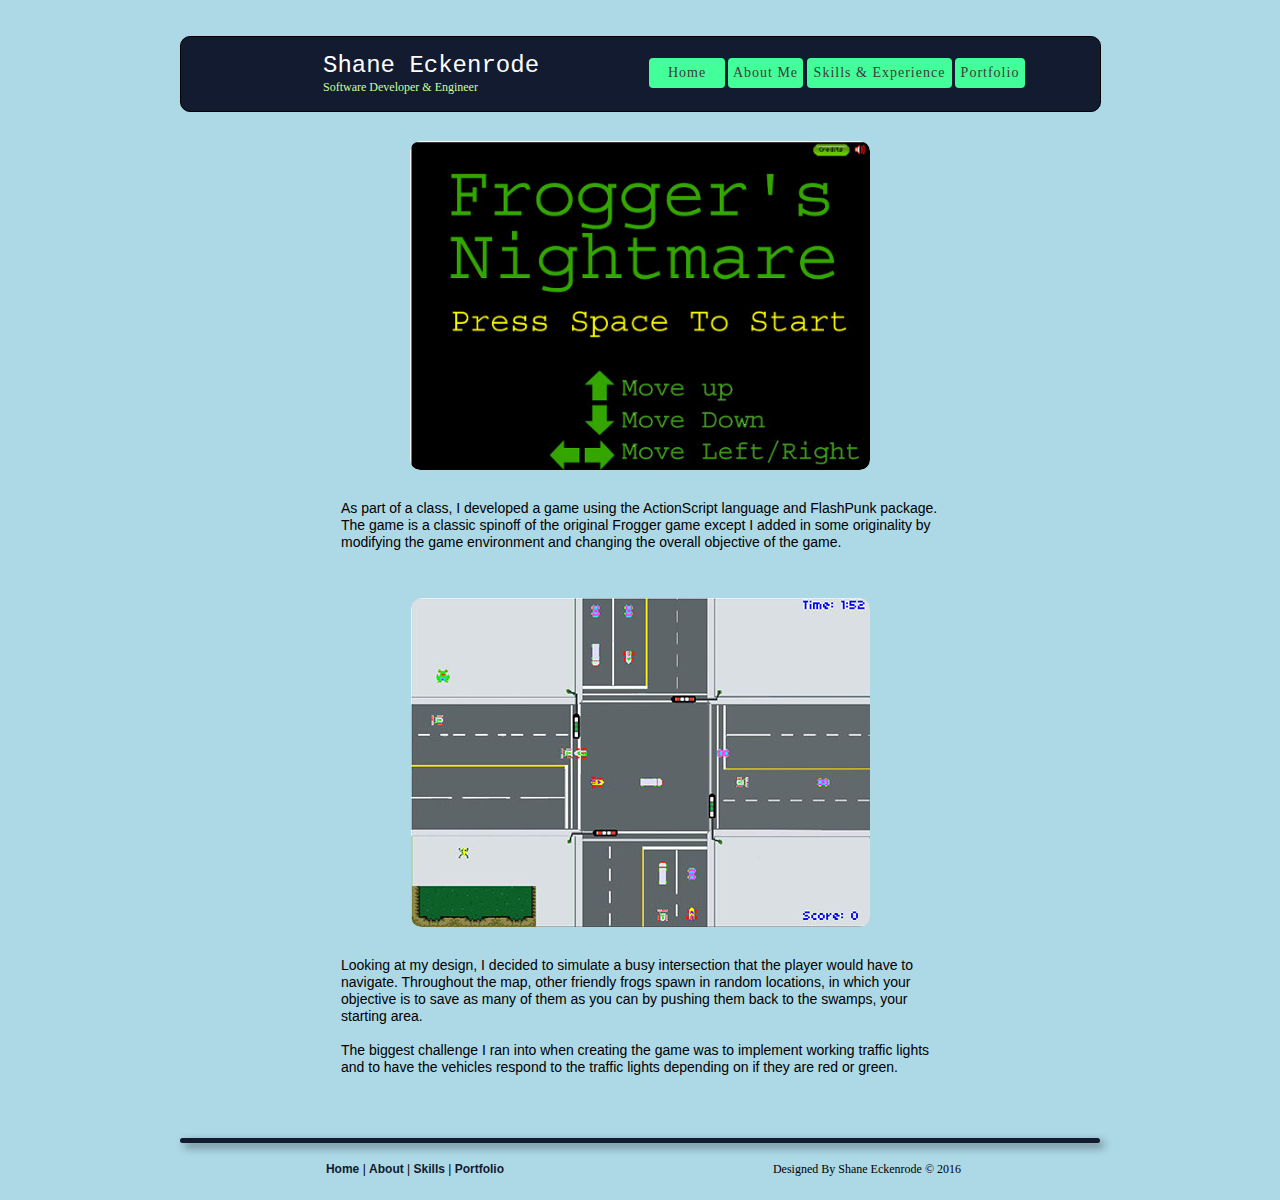
<file: actionscript-game.html>
<!DOCTYPE html>
<html class="nojs html" lang="en-US">
 <head>

  <script type="text/javascript">
   if(typeof Muse == "undefined") window.Muse = {}; window.Muse.assets = {"required":["jquery-1.8.3.min.js", "museutils.js", "jquery.watch.js", "actionscript-game.css"], "outOfDate":[]};
</script>
  
  <meta http-equiv="Content-type" content="text/html;charset=UTF-8"/>
  <meta name="generator" content="2015.1.2.344"/>
  <title>ActionScript Game</title>
  <!-- CSS -->
  <link rel="stylesheet" type="text/css" href="css/site_global.css?106494809"/>
  <link rel="stylesheet" type="text/css" href="css/master_portfolio-master.css?3895947937"/>
  <link rel="stylesheet" type="text/css" href="css/actionscript-game.css?4285255510" id="pagesheet"/>
  <!-- Other scripts -->
  <script type="text/javascript">
   document.documentElement.className = document.documentElement.className.replace(/\bnojs\b/g, 'js');
</script>
   </head>
 <body>

  <div class="clearfix" id="page"><!-- column -->
   <div class="position_content" id="page_position_content">
    <div class="clearfix colelem" id="u1011"><!-- group -->
     <div class="clearfix grpelem" id="u1028"><!-- group -->
      <div class="clearfix grpelem" id="u1012-6"><!-- content -->
       <p id="u1012-2">Shane Eckenrode</p>
       <p id="u1012-4">Software Developer &amp; Engineer</p>
      </div>
      <div class="clearfix grpelem" id="u1013"><!-- group -->
       <a class="nonblock nontext Button clearfix grpelem" id="buttonu1033" href="index.html#top" data-href="anchor:U69:U215"><!-- container box --><div class="clearfix grpelem" id="u1034-4"><!-- content --><p>Home</p></div></a>
       <a class="nonblock nontext Button clearfix grpelem" id="buttonu1014" href="index.html#about" data-href="anchor:U69:U216"><!-- container box --><div class="clearfix grpelem" id="u1015-4"><!-- content --><p>About Me</p></div></a>
       <a class="nonblock nontext Button clearfix grpelem" id="buttonu1024" href="index.html#skills" data-href="anchor:U69:U217"><!-- container box --><div class="clearfix grpelem" id="u1025-4"><!-- content --><p>Skills &amp; Experience</p></div></a>
       <a class="nonblock nontext Button clearfix grpelem" id="buttonu1026" href="index.html#portfolio" data-href="anchor:U69:U218"><!-- container box --><div class="clearfix grpelem" id="u1027-4"><!-- content --><p>Portfolio</p></div></a>
      </div>
     </div>
    </div>
    <a class="anchor_item colelem" id="portfoliogallery"></a>
    <!-- m_editable region-id="editable-static-tag-U1198-BP_infinity" template="actionscript-game.html" data-type="image" -->
    <div class="rounded-corners clip_frame colelem" id="u1198" data-muse-uid="U1198" data-muse-type="img_frame"><!-- image -->
     <img class="block" id="u1198_img" src="images/actionscript%20frogger.jpg" alt="" width="460" height="329" data-muse-src="images/actionscript%20frogger.jpg"/>
    </div>
    <!-- /m_editable -->
    <!-- m_editable region-id="editable-static-tag-U1647-BP_infinity" template="actionscript-game.html" data-type="html" data-ice-options="disableImageResize,link" -->
    <div class="clearfix colelem" id="u1647-4" data-muse-uid="U1647" data-muse-type="txt_frame"><!-- content -->
     <p>As part of a class, I developed a game using the ActionScript language and FlashPunk package. The game is a classic spinoff of the original Frogger game except I added in some originality by modifying the game environment and changing the overall objective of the game.</p>
    </div>
    <!-- /m_editable -->
    <!-- m_editable region-id="editable-static-tag-U1664-BP_infinity" template="actionscript-game.html" data-type="image" -->
    <div class="rounded-corners clip_frame colelem" id="u1664" data-muse-uid="U1664" data-muse-type="img_frame"><!-- image -->
     <img class="block" id="u1664_img" src="images/actionscript%20frogger%202.jpg" alt="" width="459" height="329" data-muse-src="images/actionscript%20frogger%202.jpg"/>
    </div>
    <!-- /m_editable -->
    <!-- m_editable region-id="editable-static-tag-U1184-BP_infinity" template="actionscript-game.html" data-type="html" data-ice-options="disableImageResize,link" -->
    <div class="clearfix colelem" id="u1184-7" data-muse-uid="U1184" data-muse-type="txt_frame"><!-- content -->
     <p>Looking at my design, I decided to simulate a busy intersection that the player would have to navigate. Throughout the map, other friendly frogs spawn in random locations, in which your objective is to save as many of them as you can by pushing them back to the swamps, your starting area.</p>
     <p>&nbsp;</p>
     <p>The biggest challenge I ran into when creating the game was to implement working traffic lights and to have the vehicles respond to the traffic lights depending on if they are red or green.</p>
    </div>
    <!-- /m_editable -->
    <div class="verticalspacer"></div>
    <div class="clearfix colelem" id="u1680"><!-- group -->
     <div class="grpelem" id="u1681"><!-- simple frame --></div>
     <div class="clearfix grpelem" id="u1685"><!-- group -->
      <div class="clearfix grpelem" id="u1682"><!-- group -->
       <div class="Custom-Style-Link clearfix grpelem" id="u1684-14"><!-- content -->
        <p><a class="nonblock" href="index.html#top" data-href="anchor:U69:U215">Home</a> | <a class="nonblock" href="index.html#about" data-href="anchor:U69:U216">About</a> | <a class="nonblock" href="index.html#skills" data-href="anchor:U69:U217">Skills</a> | <a class="nonblock" href="index.html#portfolio" data-href="anchor:U69:U218">Portfolio</a></p>
       </div>
       <div class="clearfix grpelem" id="u1683-4"><!-- content -->
        <p>&nbsp;Designed By Shane Eckenrode © 2016</p>
       </div>
      </div>
     </div>
    </div>
   </div>
  </div>
  <!-- JS includes -->
  <script type="text/javascript">
   if (document.location.protocol != 'https:') document.write('\x3Cscript src="http://musecdn2.businesscatalyst.com/scripts/4.0/jquery-1.8.3.min.js" type="text/javascript">\x3C/script>');
</script>
  <script type="text/javascript">
   window.jQuery || document.write('\x3Cscript src="scripts/jquery-1.8.3.min.js" type="text/javascript">\x3C/script>');
</script>
  <script src="scripts/museutils.js?3790713428" type="text/javascript"></script>
  <script src="scripts/whatinput.js?84559013" type="text/javascript"></script>
  <script src="scripts/jquery.watch.js?4244854265" type="text/javascript"></script>
  <!-- Other scripts -->
  <script type="text/javascript">
   $(document).ready(function() { try {
(function(){var a={},b=function(a){if(a.match(/^rgb/))return a=a.replace(/\s+/g,"").match(/([\d\,]+)/gi)[0].split(","),(parseInt(a[0])<<16)+(parseInt(a[1])<<8)+parseInt(a[2]);if(a.match(/^\#/))return parseInt(a.substr(1),16);return 0};(function(){$('link[type="text/css"]').each(function(){var b=($(this).attr("href")||"").match(/\/?css\/([\w\-]+\.css)\?(\d+)/);b&&b[1]&&b[2]&&(a[b[1]]=b[2])})})();(function(){$("body").append('<div class="version" style="display:none; width:1px; height:1px;"></div>');
for(var c=$(".version"),d=0;d<Muse.assets.required.length;){var f=Muse.assets.required[d],g=f.match(/([\w\-\.]+)\.(\w+)$/),k=g&&g[1]?g[1]:null,g=g&&g[2]?g[2]:null;switch(g.toLowerCase()){case "css":k=k.replace(/\W/gi,"_").replace(/^([^a-z])/gi,"_$1");c.addClass(k);var g=b(c.css("color")),h=b(c.css("background-color"));g!=0||h!=0?(Muse.assets.required.splice(d,1),"undefined"!=typeof a[f]&&(g!=a[f]>>>24||h!=(a[f]&16777215))&&Muse.assets.outOfDate.push(f)):d++;c.removeClass(k);break;case "js":k.match(/^jquery-[\d\.]+/gi)&&
typeof $!="undefined"?Muse.assets.required.splice(d,1):d++;break;default:throw Error("Unsupported file type: "+g);}}c.remove();if(Muse.assets.outOfDate.length||Muse.assets.required.length)c="Some files on the server may be missing or incorrect. Clear browser cache and try again. If the problem persists please contact website author.",(d=location&&location.search&&location.search.match&&location.search.match(/muse_debug/gi))&&Muse.assets.outOfDate.length&&(c+="\nOut of date: "+Muse.assets.outOfDate.join(",")),d&&Muse.assets.required.length&&(c+="\nMissing: "+Muse.assets.required.join(",")),alert(c)})()})();/* body */
Muse.Utils.transformMarkupToFixBrowserProblemsPreInit();/* body */
Muse.Utils.prepHyperlinks(true);/* body */
Muse.Utils.fullPage('#page');/* 100% height page */
Muse.Utils.showWidgetsWhenReady();/* body */
Muse.Utils.transformMarkupToFixBrowserProblems();/* body */
} catch(e) { if (e && 'function' == typeof e.notify) e.notify(); else Muse.Assert.fail('Error calling selector function:' + e); }});
</script>
   </body>
</html>
</file>
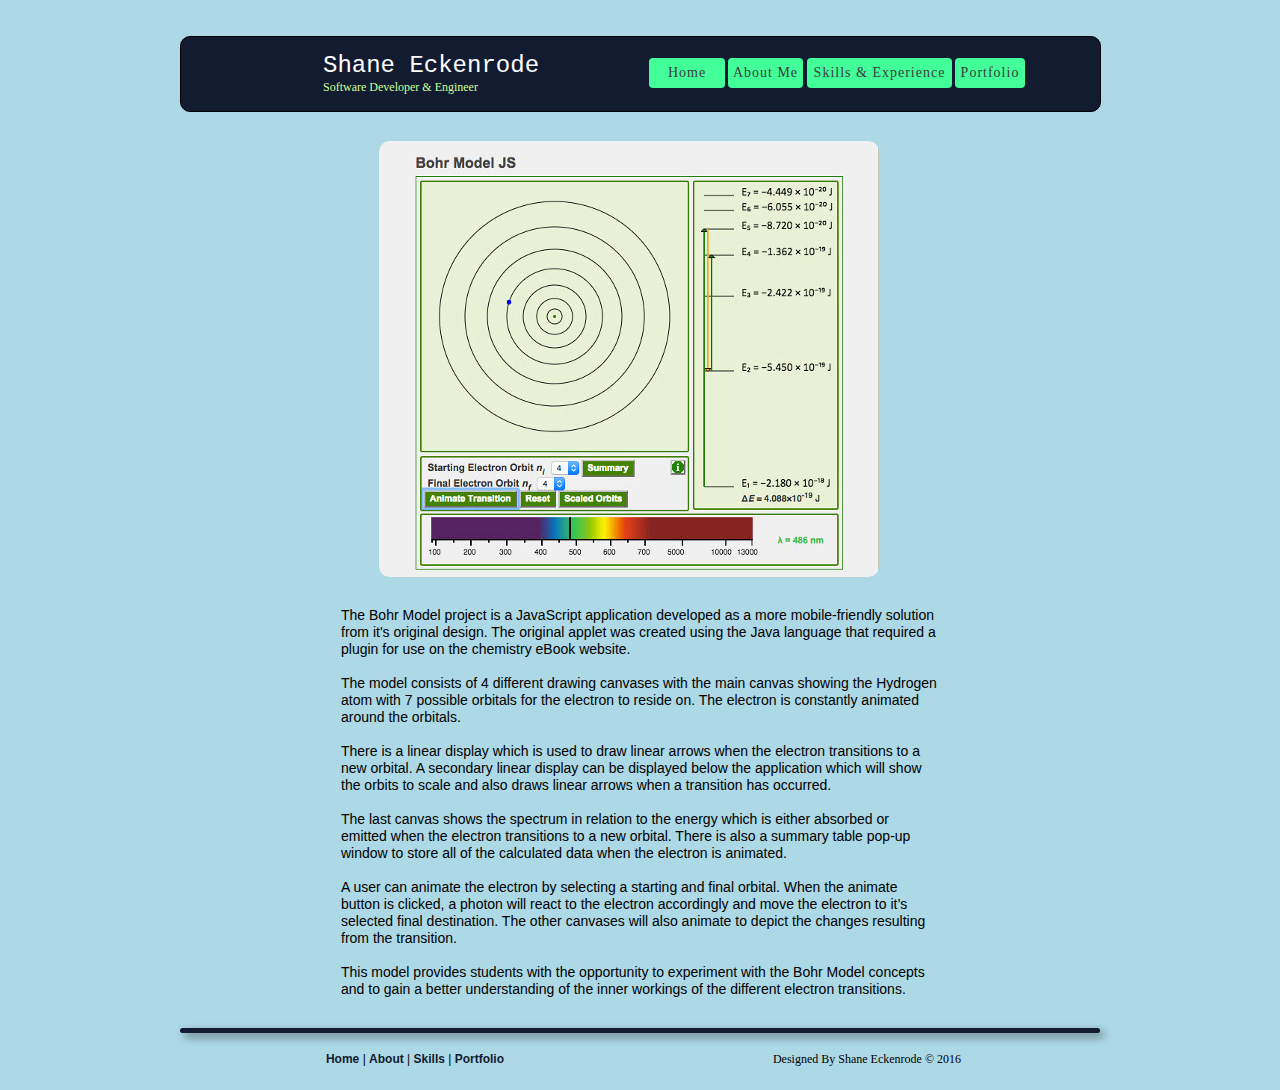
<file: bohr-model.html>
<!DOCTYPE html>
<html class="nojs html" lang="en-US">
 <head>

  <script type="text/javascript">
   if(typeof Muse == "undefined") window.Muse = {}; window.Muse.assets = {"required":["jquery-1.8.3.min.js", "museutils.js", "jquery.watch.js", "bohr-model.css"], "outOfDate":[]};
</script>
  
  <meta http-equiv="Content-type" content="text/html;charset=UTF-8"/>
  <meta name="generator" content="2015.1.2.344"/>
  <title>Bohr Model</title>
  <!-- CSS -->
  <link rel="stylesheet" type="text/css" href="css/site_global.css?106494809"/>
  <link rel="stylesheet" type="text/css" href="css/master_portfolio-master.css?3895947937"/>
  <link rel="stylesheet" type="text/css" href="css/bohr-model.css?3856199940" id="pagesheet"/>
  <!-- Other scripts -->
  <script type="text/javascript">
   document.documentElement.className = document.documentElement.className.replace(/\bnojs\b/g, 'js');
</script>
   </head>
 <body>

  <div class="clearfix" id="page"><!-- column -->
   <div class="position_content" id="page_position_content">
    <div class="clearfix colelem" id="u1011"><!-- group -->
     <div class="clearfix grpelem" id="u1028"><!-- group -->
      <div class="clearfix grpelem" id="u1012-6"><!-- content -->
       <p id="u1012-2">Shane Eckenrode</p>
       <p id="u1012-4">Software Developer &amp; Engineer</p>
      </div>
      <div class="clearfix grpelem" id="u1013"><!-- group -->
       <a class="nonblock nontext Button clearfix grpelem" id="buttonu1033" href="index.html#top" data-href="anchor:U69:U215"><!-- container box --><div class="clearfix grpelem" id="u1034-4"><!-- content --><p>Home</p></div></a>
       <a class="nonblock nontext Button clearfix grpelem" id="buttonu1014" href="index.html#about" data-href="anchor:U69:U216"><!-- container box --><div class="clearfix grpelem" id="u1015-4"><!-- content --><p>About Me</p></div></a>
       <a class="nonblock nontext Button clearfix grpelem" id="buttonu1024" href="index.html#skills" data-href="anchor:U69:U217"><!-- container box --><div class="clearfix grpelem" id="u1025-4"><!-- content --><p>Skills &amp; Experience</p></div></a>
       <a class="nonblock nontext Button clearfix grpelem" id="buttonu1026" href="index.html#portfolio" data-href="anchor:U69:U218"><!-- container box --><div class="clearfix grpelem" id="u1027-4"><!-- content --><p>Portfolio</p></div></a>
      </div>
     </div>
    </div>
    <a class="anchor_item colelem" id="portfoliogallery"></a>
    <!-- m_editable region-id="editable-static-tag-U1607-BP_infinity" template="bohr-model.html" data-type="image" -->
    <div class="rounded-corners clip_frame colelem" id="u1607" data-muse-uid="U1607" data-muse-type="img_frame"><!-- image -->
     <img class="block" id="u1607_img" src="images/bohr%20model%2022.jpg" alt="" width="500" height="436" data-muse-src="images/bohr%20model%2022.jpg"/>
    </div>
    <!-- /m_editable -->
    <!-- m_editable region-id="editable-static-tag-U1134-BP_infinity" template="bohr-model.html" data-type="html" data-ice-options="disableImageResize,link" -->
    <div class="clearfix colelem" id="u1134-19" data-muse-uid="U1134" data-muse-type="txt_frame"><!-- content -->
     <p>The Bohr Model project is a JavaScript application developed as a more mobile-friendly solution from it's original design. The original applet was created using the Java language that required a plugin for use on the chemistry eBook website.</p>
     <p>&nbsp;</p>
     <p>The model consists of 4 different drawing canvases with the main canvas showing the Hydrogen atom with 7 possible orbitals for the electron to reside on. The electron is constantly animated around the orbitals.</p>
     <p>&nbsp;</p>
     <p>There is a linear display which is used to draw linear arrows when the electron transitions to a new orbital. A secondary linear display can be displayed below the application which will show the orbits to scale and also draws linear arrows when a transition has occurred.</p>
     <p>&nbsp;</p>
     <p>The last canvas shows the spectrum in relation to the energy which is either absorbed or emitted when the electron transitions to a new orbital. There is also a summary table pop-up window to store all of the calculated data when the electron is animated.</p>
     <p>&nbsp;</p>
     <p>A user can animate the electron by selecting a starting and final orbital. When the animate button is clicked, a photon will react to the electron accordingly and move the electron to it’s selected final destination. The other canvases will also animate to depict the changes resulting from the transition.</p>
     <p>&nbsp;</p>
     <p>This model provides students with the opportunity to experiment with the Bohr Model concepts and to gain a better understanding of the inner workings of the different electron transitions.</p>
    </div>
    <!-- /m_editable -->
    <div class="verticalspacer"></div>
    <div class="clearfix colelem" id="u1680"><!-- group -->
     <div class="grpelem" id="u1681"><!-- simple frame --></div>
     <div class="clearfix grpelem" id="u1685"><!-- group -->
      <div class="clearfix grpelem" id="u1682"><!-- group -->
       <div class="Custom-Style-Link clearfix grpelem" id="u1684-14"><!-- content -->
        <p><a class="nonblock" href="index.html#top" data-href="anchor:U69:U215">Home</a> | <a class="nonblock" href="index.html#about" data-href="anchor:U69:U216">About</a> | <a class="nonblock" href="index.html#skills" data-href="anchor:U69:U217">Skills</a> | <a class="nonblock" href="index.html#portfolio" data-href="anchor:U69:U218">Portfolio</a></p>
       </div>
       <div class="clearfix grpelem" id="u1683-4"><!-- content -->
        <p>&nbsp;Designed By Shane Eckenrode © 2016</p>
       </div>
      </div>
     </div>
    </div>
   </div>
  </div>
  <!-- JS includes -->
  <script type="text/javascript">
   if (document.location.protocol != 'https:') document.write('\x3Cscript src="http://musecdn2.businesscatalyst.com/scripts/4.0/jquery-1.8.3.min.js" type="text/javascript">\x3C/script>');
</script>
  <script type="text/javascript">
   window.jQuery || document.write('\x3Cscript src="scripts/jquery-1.8.3.min.js" type="text/javascript">\x3C/script>');
</script>
  <script src="scripts/museutils.js?3790713428" type="text/javascript"></script>
  <script src="scripts/whatinput.js?84559013" type="text/javascript"></script>
  <script src="scripts/jquery.watch.js?4244854265" type="text/javascript"></script>
  <!-- Other scripts -->
  <script type="text/javascript">
   $(document).ready(function() { try {
(function(){var a={},b=function(a){if(a.match(/^rgb/))return a=a.replace(/\s+/g,"").match(/([\d\,]+)/gi)[0].split(","),(parseInt(a[0])<<16)+(parseInt(a[1])<<8)+parseInt(a[2]);if(a.match(/^\#/))return parseInt(a.substr(1),16);return 0};(function(){$('link[type="text/css"]').each(function(){var b=($(this).attr("href")||"").match(/\/?css\/([\w\-]+\.css)\?(\d+)/);b&&b[1]&&b[2]&&(a[b[1]]=b[2])})})();(function(){$("body").append('<div class="version" style="display:none; width:1px; height:1px;"></div>');
for(var c=$(".version"),d=0;d<Muse.assets.required.length;){var f=Muse.assets.required[d],g=f.match(/([\w\-\.]+)\.(\w+)$/),k=g&&g[1]?g[1]:null,g=g&&g[2]?g[2]:null;switch(g.toLowerCase()){case "css":k=k.replace(/\W/gi,"_").replace(/^([^a-z])/gi,"_$1");c.addClass(k);var g=b(c.css("color")),h=b(c.css("background-color"));g!=0||h!=0?(Muse.assets.required.splice(d,1),"undefined"!=typeof a[f]&&(g!=a[f]>>>24||h!=(a[f]&16777215))&&Muse.assets.outOfDate.push(f)):d++;c.removeClass(k);break;case "js":k.match(/^jquery-[\d\.]+/gi)&&
typeof $!="undefined"?Muse.assets.required.splice(d,1):d++;break;default:throw Error("Unsupported file type: "+g);}}c.remove();if(Muse.assets.outOfDate.length||Muse.assets.required.length)c="Some files on the server may be missing or incorrect. Clear browser cache and try again. If the problem persists please contact website author.",(d=location&&location.search&&location.search.match&&location.search.match(/muse_debug/gi))&&Muse.assets.outOfDate.length&&(c+="\nOut of date: "+Muse.assets.outOfDate.join(",")),d&&Muse.assets.required.length&&(c+="\nMissing: "+Muse.assets.required.join(",")),alert(c)})()})();/* body */
Muse.Utils.transformMarkupToFixBrowserProblemsPreInit();/* body */
Muse.Utils.prepHyperlinks(true);/* body */
Muse.Utils.fullPage('#page');/* 100% height page */
Muse.Utils.showWidgetsWhenReady();/* body */
Muse.Utils.transformMarkupToFixBrowserProblems();/* body */
} catch(e) { if (e && 'function' == typeof e.notify) e.notify(); else Muse.Assert.fail('Error calling selector function:' + e); }});
</script>
   </body>
</html>
</file>
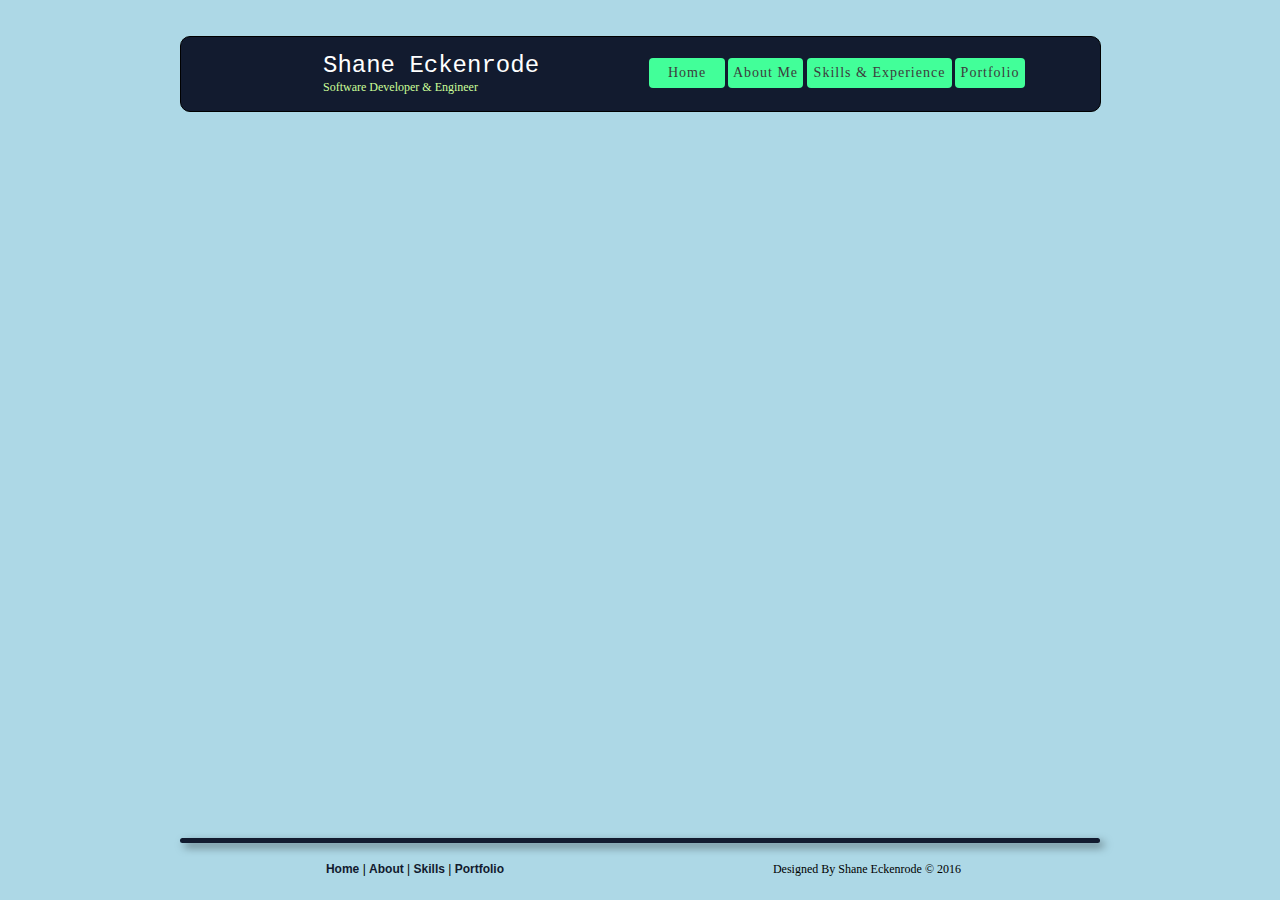
<file: minigolf-game.html>
<!DOCTYPE html>
<html class="nojs html" lang="en-US">
 <head>

  <script type="text/javascript">
   if(typeof Muse == "undefined") window.Muse = {}; window.Muse.assets = {"required":["jquery-1.8.3.min.js", "museutils.js", "jquery.watch.js", "minigolf-game.css"], "outOfDate":[]};
</script>
  
  <meta http-equiv="Content-type" content="text/html;charset=UTF-8"/>
  <meta name="generator" content="2015.1.2.344"/>
  <title>MiniGolf Game</title>
  <!-- CSS -->
  <link rel="stylesheet" type="text/css" href="css/site_global.css?106494809"/>
  <link rel="stylesheet" type="text/css" href="css/master_portfolio-master.css?3895947937"/>
  <link rel="stylesheet" type="text/css" href="css/minigolf-game.css?3779967955" id="pagesheet"/>
  <!-- Other scripts -->
  <script type="text/javascript">
   document.documentElement.className = document.documentElement.className.replace(/\bnojs\b/g, 'js');
</script>
   </head>
 <body>

  <div class="clearfix" id="page"><!-- column -->
   <div class="position_content" id="page_position_content">
    <div class="clearfix colelem" id="u1011"><!-- group -->
     <div class="clearfix grpelem" id="u1028"><!-- group -->
      <div class="clearfix grpelem" id="u1012-6"><!-- content -->
       <p id="u1012-2">Shane Eckenrode</p>
       <p id="u1012-4">Software Developer &amp; Engineer</p>
      </div>
      <div class="clearfix grpelem" id="u1013"><!-- group -->
       <a class="nonblock nontext Button clearfix grpelem" id="buttonu1033" href="index.html#top" data-href="anchor:U69:U215"><!-- container box --><div class="clearfix grpelem" id="u1034-4"><!-- content --><p>Home</p></div></a>
       <a class="nonblock nontext Button clearfix grpelem" id="buttonu1014" href="index.html#about" data-href="anchor:U69:U216"><!-- container box --><div class="clearfix grpelem" id="u1015-4"><!-- content --><p>About Me</p></div></a>
       <a class="nonblock nontext Button clearfix grpelem" id="buttonu1024" href="index.html#skills" data-href="anchor:U69:U217"><!-- container box --><div class="clearfix grpelem" id="u1025-4"><!-- content --><p>Skills &amp; Experience</p></div></a>
       <a class="nonblock nontext Button clearfix grpelem" id="buttonu1026" href="index.html#portfolio" data-href="anchor:U69:U218"><!-- container box --><div class="clearfix grpelem" id="u1027-4"><!-- content --><p>Portfolio</p></div></a>
      </div>
     </div>
    </div>
    <a class="anchor_item colelem" id="portfoliogallery"></a>
    <div class="verticalspacer"></div>
    <div class="clearfix colelem" id="u1680"><!-- group -->
     <div class="grpelem" id="u1681"><!-- simple frame --></div>
     <div class="clearfix grpelem" id="u1685"><!-- group -->
      <div class="clearfix grpelem" id="u1682"><!-- group -->
       <div class="Custom-Style-Link clearfix grpelem" id="u1684-14"><!-- content -->
        <p><a class="nonblock" href="index.html#top" data-href="anchor:U69:U215">Home</a> | <a class="nonblock" href="index.html#about" data-href="anchor:U69:U216">About</a> | <a class="nonblock" href="index.html#skills" data-href="anchor:U69:U217">Skills</a> | <a class="nonblock" href="index.html#portfolio" data-href="anchor:U69:U218">Portfolio</a></p>
       </div>
       <div class="clearfix grpelem" id="u1683-4"><!-- content -->
        <p>&nbsp;Designed By Shane Eckenrode © 2016</p>
       </div>
      </div>
     </div>
    </div>
   </div>
  </div>
  <!-- JS includes -->
  <script type="text/javascript">
   if (document.location.protocol != 'https:') document.write('\x3Cscript src="http://musecdn2.businesscatalyst.com/scripts/4.0/jquery-1.8.3.min.js" type="text/javascript">\x3C/script>');
</script>
  <script type="text/javascript">
   window.jQuery || document.write('\x3Cscript src="scripts/jquery-1.8.3.min.js" type="text/javascript">\x3C/script>');
</script>
  <script src="scripts/museutils.js?3790713428" type="text/javascript"></script>
  <script src="scripts/whatinput.js?84559013" type="text/javascript"></script>
  <script src="scripts/jquery.watch.js?4244854265" type="text/javascript"></script>
  <!-- Other scripts -->
  <script type="text/javascript">
   $(document).ready(function() { try {
(function(){var a={},b=function(a){if(a.match(/^rgb/))return a=a.replace(/\s+/g,"").match(/([\d\,]+)/gi)[0].split(","),(parseInt(a[0])<<16)+(parseInt(a[1])<<8)+parseInt(a[2]);if(a.match(/^\#/))return parseInt(a.substr(1),16);return 0};(function(){$('link[type="text/css"]').each(function(){var b=($(this).attr("href")||"").match(/\/?css\/([\w\-]+\.css)\?(\d+)/);b&&b[1]&&b[2]&&(a[b[1]]=b[2])})})();(function(){$("body").append('<div class="version" style="display:none; width:1px; height:1px;"></div>');
for(var c=$(".version"),d=0;d<Muse.assets.required.length;){var f=Muse.assets.required[d],g=f.match(/([\w\-\.]+)\.(\w+)$/),k=g&&g[1]?g[1]:null,g=g&&g[2]?g[2]:null;switch(g.toLowerCase()){case "css":k=k.replace(/\W/gi,"_").replace(/^([^a-z])/gi,"_$1");c.addClass(k);var g=b(c.css("color")),h=b(c.css("background-color"));g!=0||h!=0?(Muse.assets.required.splice(d,1),"undefined"!=typeof a[f]&&(g!=a[f]>>>24||h!=(a[f]&16777215))&&Muse.assets.outOfDate.push(f)):d++;c.removeClass(k);break;case "js":k.match(/^jquery-[\d\.]+/gi)&&
typeof $!="undefined"?Muse.assets.required.splice(d,1):d++;break;default:throw Error("Unsupported file type: "+g);}}c.remove();if(Muse.assets.outOfDate.length||Muse.assets.required.length)c="Some files on the server may be missing or incorrect. Clear browser cache and try again. If the problem persists please contact website author.",(d=location&&location.search&&location.search.match&&location.search.match(/muse_debug/gi))&&Muse.assets.outOfDate.length&&(c+="\nOut of date: "+Muse.assets.outOfDate.join(",")),d&&Muse.assets.required.length&&(c+="\nMissing: "+Muse.assets.required.join(",")),alert(c)})()})();/* body */
Muse.Utils.transformMarkupToFixBrowserProblemsPreInit();/* body */
Muse.Utils.prepHyperlinks(true);/* body */
Muse.Utils.fullPage('#page');/* 100% height page */
Muse.Utils.showWidgetsWhenReady();/* body */
Muse.Utils.transformMarkupToFixBrowserProblems();/* body */
} catch(e) { if (e && 'function' == typeof e.notify) e.notify(); else Muse.Assert.fail('Error calling selector function:' + e); }});
</script>
   </body>
</html>
</file>
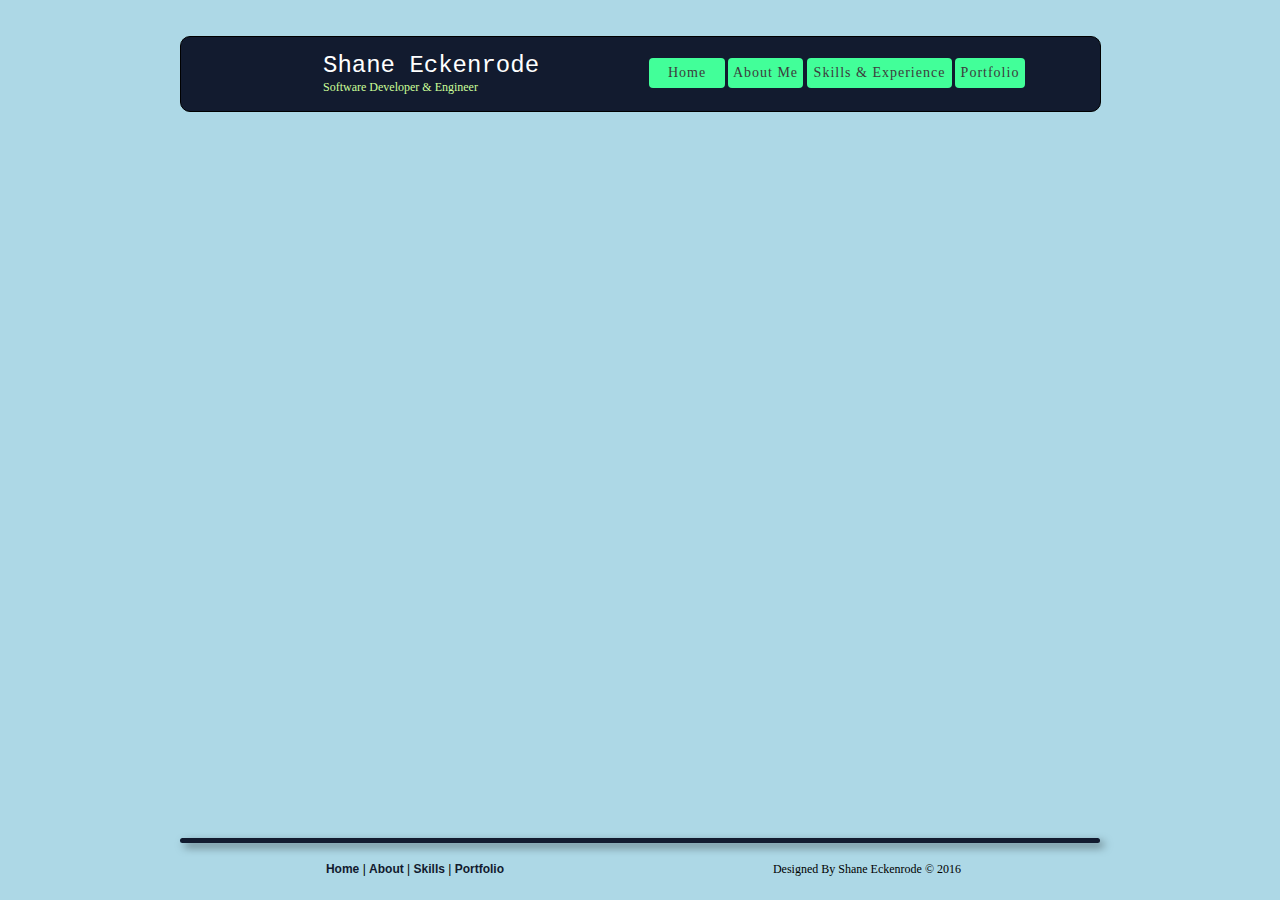
<file: space-survival-game.html>
<!DOCTYPE html>
<html class="nojs html" lang="en-US">
 <head>

  <script type="text/javascript">
   if(typeof Muse == "undefined") window.Muse = {}; window.Muse.assets = {"required":["jquery-1.8.3.min.js", "museutils.js", "jquery.watch.js", "space-survival-game.css"], "outOfDate":[]};
</script>
  
  <meta http-equiv="Content-type" content="text/html;charset=UTF-8"/>
  <meta name="generator" content="2015.1.2.344"/>
  <title>Space Survival Game</title>
  <!-- CSS -->
  <link rel="stylesheet" type="text/css" href="css/site_global.css?106494809"/>
  <link rel="stylesheet" type="text/css" href="css/master_portfolio-master.css?3895947937"/>
  <link rel="stylesheet" type="text/css" href="css/space-survival-game.css?4294182805" id="pagesheet"/>
  <!-- Other scripts -->
  <script type="text/javascript">
   document.documentElement.className = document.documentElement.className.replace(/\bnojs\b/g, 'js');
</script>
   </head>
 <body>

  <div class="clearfix" id="page"><!-- column -->
   <div class="position_content" id="page_position_content">
    <div class="clearfix colelem" id="u1011"><!-- group -->
     <div class="clearfix grpelem" id="u1028"><!-- group -->
      <div class="clearfix grpelem" id="u1012-6"><!-- content -->
       <p id="u1012-2">Shane Eckenrode</p>
       <p id="u1012-4">Software Developer &amp; Engineer</p>
      </div>
      <div class="clearfix grpelem" id="u1013"><!-- group -->
       <a class="nonblock nontext Button clearfix grpelem" id="buttonu1033" href="index.html#top" data-href="anchor:U69:U215"><!-- container box --><div class="clearfix grpelem" id="u1034-4"><!-- content --><p>Home</p></div></a>
       <a class="nonblock nontext Button clearfix grpelem" id="buttonu1014" href="index.html#about" data-href="anchor:U69:U216"><!-- container box --><div class="clearfix grpelem" id="u1015-4"><!-- content --><p>About Me</p></div></a>
       <a class="nonblock nontext Button clearfix grpelem" id="buttonu1024" href="index.html#skills" data-href="anchor:U69:U217"><!-- container box --><div class="clearfix grpelem" id="u1025-4"><!-- content --><p>Skills &amp; Experience</p></div></a>
       <a class="nonblock nontext Button clearfix grpelem" id="buttonu1026" href="index.html#portfolio" data-href="anchor:U69:U218"><!-- container box --><div class="clearfix grpelem" id="u1027-4"><!-- content --><p>Portfolio</p></div></a>
      </div>
     </div>
    </div>
    <a class="anchor_item colelem" id="portfoliogallery"></a>
    <div class="verticalspacer"></div>
    <div class="clearfix colelem" id="u1680"><!-- group -->
     <div class="grpelem" id="u1681"><!-- simple frame --></div>
     <div class="clearfix grpelem" id="u1685"><!-- group -->
      <div class="clearfix grpelem" id="u1682"><!-- group -->
       <div class="Custom-Style-Link clearfix grpelem" id="u1684-14"><!-- content -->
        <p><a class="nonblock" href="index.html#top" data-href="anchor:U69:U215">Home</a> | <a class="nonblock" href="index.html#about" data-href="anchor:U69:U216">About</a> | <a class="nonblock" href="index.html#skills" data-href="anchor:U69:U217">Skills</a> | <a class="nonblock" href="index.html#portfolio" data-href="anchor:U69:U218">Portfolio</a></p>
       </div>
       <div class="clearfix grpelem" id="u1683-4"><!-- content -->
        <p>&nbsp;Designed By Shane Eckenrode © 2016</p>
       </div>
      </div>
     </div>
    </div>
   </div>
  </div>
  <!-- JS includes -->
  <script type="text/javascript">
   if (document.location.protocol != 'https:') document.write('\x3Cscript src="http://musecdn2.businesscatalyst.com/scripts/4.0/jquery-1.8.3.min.js" type="text/javascript">\x3C/script>');
</script>
  <script type="text/javascript">
   window.jQuery || document.write('\x3Cscript src="scripts/jquery-1.8.3.min.js" type="text/javascript">\x3C/script>');
</script>
  <script src="scripts/museutils.js?3790713428" type="text/javascript"></script>
  <script src="scripts/whatinput.js?84559013" type="text/javascript"></script>
  <script src="scripts/jquery.watch.js?4244854265" type="text/javascript"></script>
  <!-- Other scripts -->
  <script type="text/javascript">
   $(document).ready(function() { try {
(function(){var a={},b=function(a){if(a.match(/^rgb/))return a=a.replace(/\s+/g,"").match(/([\d\,]+)/gi)[0].split(","),(parseInt(a[0])<<16)+(parseInt(a[1])<<8)+parseInt(a[2]);if(a.match(/^\#/))return parseInt(a.substr(1),16);return 0};(function(){$('link[type="text/css"]').each(function(){var b=($(this).attr("href")||"").match(/\/?css\/([\w\-]+\.css)\?(\d+)/);b&&b[1]&&b[2]&&(a[b[1]]=b[2])})})();(function(){$("body").append('<div class="version" style="display:none; width:1px; height:1px;"></div>');
for(var c=$(".version"),d=0;d<Muse.assets.required.length;){var f=Muse.assets.required[d],g=f.match(/([\w\-\.]+)\.(\w+)$/),k=g&&g[1]?g[1]:null,g=g&&g[2]?g[2]:null;switch(g.toLowerCase()){case "css":k=k.replace(/\W/gi,"_").replace(/^([^a-z])/gi,"_$1");c.addClass(k);var g=b(c.css("color")),h=b(c.css("background-color"));g!=0||h!=0?(Muse.assets.required.splice(d,1),"undefined"!=typeof a[f]&&(g!=a[f]>>>24||h!=(a[f]&16777215))&&Muse.assets.outOfDate.push(f)):d++;c.removeClass(k);break;case "js":k.match(/^jquery-[\d\.]+/gi)&&
typeof $!="undefined"?Muse.assets.required.splice(d,1):d++;break;default:throw Error("Unsupported file type: "+g);}}c.remove();if(Muse.assets.outOfDate.length||Muse.assets.required.length)c="Some files on the server may be missing or incorrect. Clear browser cache and try again. If the problem persists please contact website author.",(d=location&&location.search&&location.search.match&&location.search.match(/muse_debug/gi))&&Muse.assets.outOfDate.length&&(c+="\nOut of date: "+Muse.assets.outOfDate.join(",")),d&&Muse.assets.required.length&&(c+="\nMissing: "+Muse.assets.required.join(",")),alert(c)})()})();/* body */
Muse.Utils.transformMarkupToFixBrowserProblemsPreInit();/* body */
Muse.Utils.prepHyperlinks(true);/* body */
Muse.Utils.fullPage('#page');/* 100% height page */
Muse.Utils.showWidgetsWhenReady();/* body */
Muse.Utils.transformMarkupToFixBrowserProblems();/* body */
} catch(e) { if (e && 'function' == typeof e.notify) e.notify(); else Muse.Assert.fail('Error calling selector function:' + e); }});
</script>
   </body>
</html>
</file>
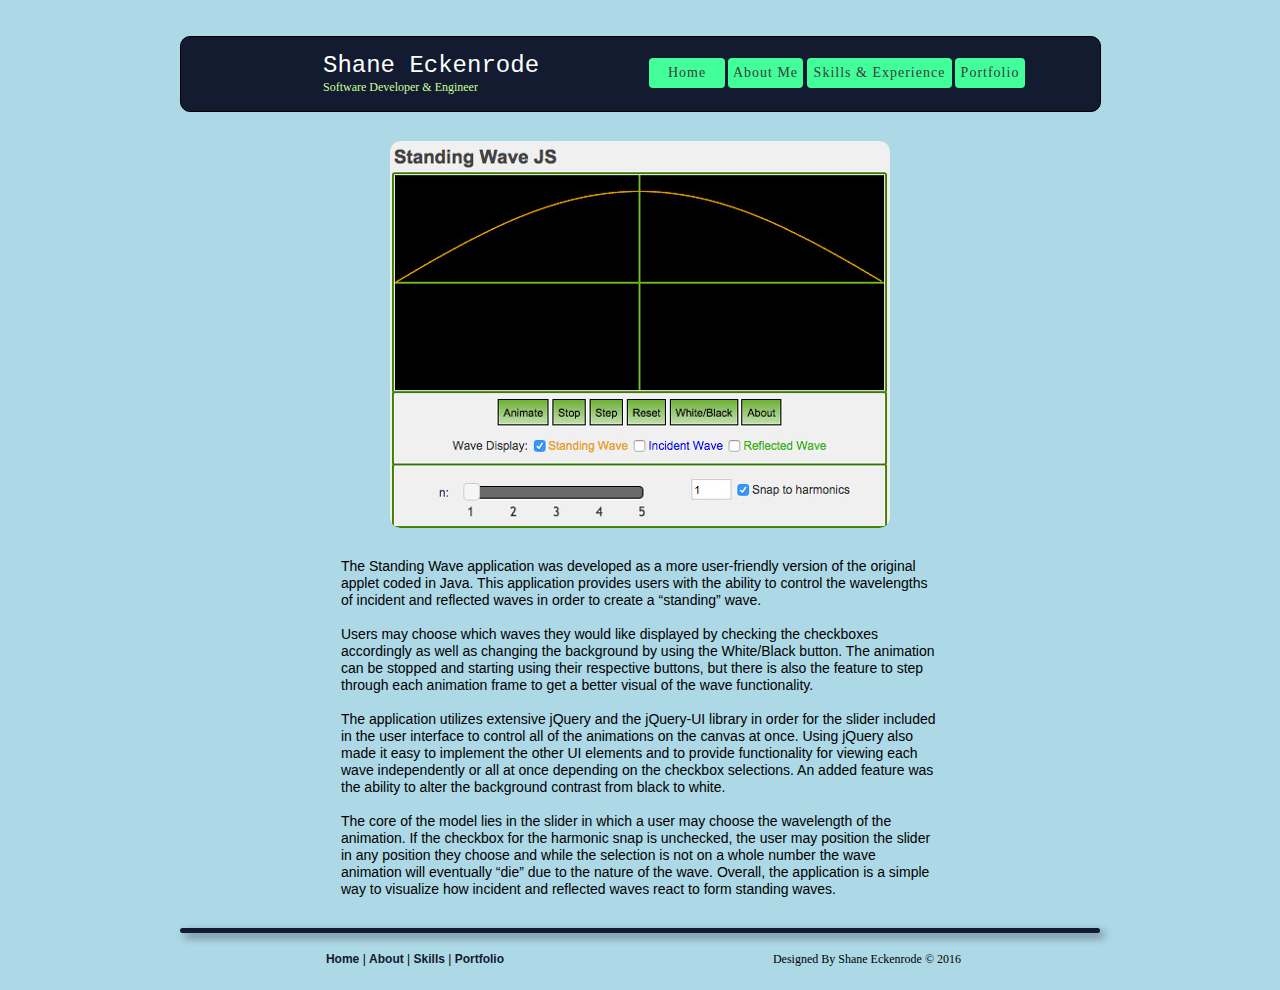
<file: standing-wave-model.html>
<!DOCTYPE html>
<html class="nojs html" lang="en-US">
 <head>

  <script type="text/javascript">
   if(typeof Muse == "undefined") window.Muse = {}; window.Muse.assets = {"required":["jquery-1.8.3.min.js", "museutils.js", "jquery.watch.js", "standing-wave-model.css"], "outOfDate":[]};
</script>
  
  <meta http-equiv="Content-type" content="text/html;charset=UTF-8"/>
  <meta name="generator" content="2015.1.2.344"/>
  <title>Standing Wave Model</title>
  <!-- CSS -->
  <link rel="stylesheet" type="text/css" href="css/site_global.css?106494809"/>
  <link rel="stylesheet" type="text/css" href="css/master_portfolio-master.css?3895947937"/>
  <link rel="stylesheet" type="text/css" href="css/standing-wave-model.css?226698080" id="pagesheet"/>
  <!-- Other scripts -->
  <script type="text/javascript">
   document.documentElement.className = document.documentElement.className.replace(/\bnojs\b/g, 'js');
</script>
   </head>
 <body>

  <div class="clearfix" id="page"><!-- column -->
   <div class="position_content" id="page_position_content">
    <div class="clearfix colelem" id="u1011"><!-- group -->
     <div class="rounded-corners clearfix grpelem" id="u1028"><!-- group -->
      <div class="clearfix grpelem" id="u1012-6"><!-- content -->
       <p id="u1012-2">Shane Eckenrode</p>
       <p id="u1012-4">Software Developer &amp; Engineer</p>
      </div>
      <div class="clearfix grpelem" id="u1013"><!-- group -->
       <a class="nonblock nontext Button rounded-corners clearfix grpelem" id="buttonu1033" href="index.html#top" data-href="anchor:U69:U215"><!-- container box --><div class="clearfix grpelem" id="u1034-4"><!-- content --><p>Home</p></div></a>
       <a class="nonblock nontext Button rounded-corners clearfix grpelem" id="buttonu1014" href="index.html#about" data-href="anchor:U69:U216"><!-- container box --><div class="clearfix grpelem" id="u1015-4"><!-- content --><p>About Me</p></div></a>
       <a class="nonblock nontext Button rounded-corners clearfix grpelem" id="buttonu1024" href="index.html#skills" data-href="anchor:U69:U217"><!-- container box --><div class="clearfix grpelem" id="u1025-4"><!-- content --><p>Skills &amp; Experience</p></div></a>
       <a class="nonblock nontext Button rounded-corners clearfix grpelem" id="buttonu1026" href="index.html#portfolio" data-href="anchor:U69:U218"><!-- container box --><div class="clearfix grpelem" id="u1027-4"><!-- content --><p>Portfolio</p></div></a>
      </div>
     </div>
    </div>
    <a class="anchor_item colelem" id="portfoliogallery"></a>
    <!-- m_editable region-id="editable-static-tag-U1632-BP_infinity" template="standing-wave-model.html" data-type="image" -->
    <div class="rounded-corners clip_frame colelem" id="u1632" data-muse-uid="U1632" data-muse-type="img_frame"><!-- image -->
     <img class="block" id="u1632_img" src="images/standing%20wave.jpg" alt="" width="500" height="387" data-muse-src="images/standing%20wave.jpg"/>
    </div>
    <!-- /m_editable -->
    <!-- m_editable region-id="editable-static-tag-U1146-BP_infinity" template="standing-wave-model.html" data-type="html" data-ice-options="disableImageResize,link" -->
    <div class="clearfix colelem" id="u1146-13" data-muse-uid="U1146" data-muse-type="txt_frame"><!-- content -->
     <p>The Standing Wave application was developed as a more user-friendly version of the original applet coded in Java. This application provides users with the ability to control the wavelengths of incident and reflected waves in order to create a “standing” wave.</p>
     <p>&nbsp;</p>
     <p>Users may choose which waves they would like displayed by checking the checkboxes accordingly as well as changing the background by using the White/Black button. The animation can be stopped and starting using their respective buttons, but there is also the feature to step through each animation frame to get a better visual of the wave functionality.</p>
     <p>&nbsp;</p>
     <p>The application utilizes extensive jQuery and the jQuery-UI library in order for the slider included in the user interface to control all of the animations on the canvas at once. Using jQuery also made it easy to implement the other UI elements and to provide functionality for viewing each wave independently or all at once depending on the checkbox selections. An added feature was the ability to alter the background contrast from black to white.</p>
     <p>&nbsp;</p>
     <p>The core of the model lies in the slider in which a user may choose the wavelength of the animation. If the checkbox for the harmonic snap is unchecked, the user may position the slider in any position they choose and while the selection is not on a whole number the wave animation will eventually “die” due to the nature of the wave. Overall, the application is a simple way to visualize how incident and reflected waves react to form standing waves.</p>
    </div>
    <!-- /m_editable -->
    <div class="verticalspacer"></div>
    <div class="clearfix colelem" id="u1680"><!-- group -->
     <div class="shadow rounded-corners grpelem" id="u1681"><!-- simple frame --></div>
     <div class="clearfix grpelem" id="u1685"><!-- group -->
      <div class="clearfix grpelem" id="u1682"><!-- group -->
       <div class="Custom-Style-Link clearfix grpelem" id="u1684-14"><!-- content -->
        <p><a class="nonblock" href="index.html#top" data-href="anchor:U69:U215">Home</a> | <a class="nonblock" href="index.html#about" data-href="anchor:U69:U216">About</a> | <a class="nonblock" href="index.html#skills" data-href="anchor:U69:U217">Skills</a> | <a class="nonblock" href="index.html#portfolio" data-href="anchor:U69:U218">Portfolio</a></p>
       </div>
       <div class="clearfix grpelem" id="u1683-4"><!-- content -->
        <p>&nbsp;Designed By Shane Eckenrode © 2016</p>
       </div>
      </div>
     </div>
    </div>
   </div>
  </div>
  <!-- JS includes -->
  <script type="text/javascript">
   if (document.location.protocol != 'https:') document.write('\x3Cscript src="http://musecdn2.businesscatalyst.com/scripts/4.0/jquery-1.8.3.min.js" type="text/javascript">\x3C/script>');
</script>
  <script type="text/javascript">
   window.jQuery || document.write('\x3Cscript src="scripts/jquery-1.8.3.min.js" type="text/javascript">\x3C/script>');
</script>
  <script src="scripts/museutils.js?3790713428" type="text/javascript"></script>
  <script src="scripts/whatinput.js?84559013" type="text/javascript"></script>
  <script src="scripts/jquery.watch.js?4244854265" type="text/javascript"></script>
  <!-- Other scripts -->
  <script type="text/javascript">
   $(document).ready(function() { try {
(function(){var a={},b=function(a){if(a.match(/^rgb/))return a=a.replace(/\s+/g,"").match(/([\d\,]+)/gi)[0].split(","),(parseInt(a[0])<<16)+(parseInt(a[1])<<8)+parseInt(a[2]);if(a.match(/^\#/))return parseInt(a.substr(1),16);return 0};(function(){$('link[type="text/css"]').each(function(){var b=($(this).attr("href")||"").match(/\/?css\/([\w\-]+\.css)\?(\d+)/);b&&b[1]&&b[2]&&(a[b[1]]=b[2])})})();(function(){$("body").append('<div class="version" style="display:none; width:1px; height:1px;"></div>');
for(var c=$(".version"),d=0;d<Muse.assets.required.length;){var f=Muse.assets.required[d],g=f.match(/([\w\-\.]+)\.(\w+)$/),k=g&&g[1]?g[1]:null,g=g&&g[2]?g[2]:null;switch(g.toLowerCase()){case "css":k=k.replace(/\W/gi,"_").replace(/^([^a-z])/gi,"_$1");c.addClass(k);var g=b(c.css("color")),h=b(c.css("background-color"));g!=0||h!=0?(Muse.assets.required.splice(d,1),"undefined"!=typeof a[f]&&(g!=a[f]>>>24||h!=(a[f]&16777215))&&Muse.assets.outOfDate.push(f)):d++;c.removeClass(k);break;case "js":k.match(/^jquery-[\d\.]+/gi)&&
typeof $!="undefined"?Muse.assets.required.splice(d,1):d++;break;default:throw Error("Unsupported file type: "+g);}}c.remove();if(Muse.assets.outOfDate.length||Muse.assets.required.length)c="Some files on the server may be missing or incorrect. Clear browser cache and try again. If the problem persists please contact website author.",(d=location&&location.search&&location.search.match&&location.search.match(/muse_debug/gi))&&Muse.assets.outOfDate.length&&(c+="\nOut of date: "+Muse.assets.outOfDate.join(",")),d&&Muse.assets.required.length&&(c+="\nMissing: "+Muse.assets.required.join(",")),alert(c)})()})();/* body */
Muse.Utils.transformMarkupToFixBrowserProblemsPreInit();/* body */
Muse.Utils.prepHyperlinks(true);/* body */
Muse.Utils.fullPage('#page');/* 100% height page */
Muse.Utils.showWidgetsWhenReady();/* body */
Muse.Utils.transformMarkupToFixBrowserProblems();/* body */
} catch(e) { if (e && 'function' == typeof e.notify) e.notify(); else Muse.Assert.fail('Error calling selector function:' + e); }});
</script>
   </body>
</html>
</file>
<file: css/site_global.css>
html
{
	min-height: 100%;
	min-width: 100%;
	-ms-text-size-adjust: none;
}

body,div,dl,dt,dd,ul,ol,li,nav,h1,h2,h3,h4,h5,h6,pre,code,form,fieldset,legend,input,button,textarea,p,blockquote,th,td,a
{
	margin: 0px;
	padding: 0px;
	border-width: 0px;
	border-style: solid;
	border-color: transparent;
	-webkit-transform-origin: left top;
	-ms-transform-origin: left top;
	-o-transform-origin: left top;
	transform-origin: left top;
	background-repeat: no-repeat;
}

.transition
{
	-webkit-transition-property: background-image,background-position,background-color,border-color,border-radius,color,font-size,font-style,font-weight,letter-spacing,line-height,text-align,box-shadow,text-shadow,opacity;
	transition-property: background-image,background-position,background-color,border-color,border-radius,color,font-size,font-style,font-weight,letter-spacing,line-height,text-align,box-shadow,text-shadow,opacity;
}

.transition *
{
	-webkit-transition: inherit;
	transition: inherit;
}

table
{
	border-collapse: collapse;
	border-spacing: 0px;
}

fieldset,img
{
	border: 0px;
	border-style: solid;
	-webkit-transform-origin: left top;
	-ms-transform-origin: left top;
	-o-transform-origin: left top;
	transform-origin: left top;
}

address,caption,cite,code,dfn,em,strong,th,var,optgroup
{
	font-style: inherit;
	font-weight: inherit;
}

del,ins
{
	text-decoration: none;
}

li
{
	list-style: none;
}

caption,th
{
	text-align: left;
}

h1,h2,h3,h4,h5,h6
{
	font-size: 100%;
	font-weight: inherit;
}

input,button,textarea,select,optgroup,option
{
	font-family: inherit;
	font-size: inherit;
	font-style: inherit;
	font-weight: inherit;
}

body
{
	font-family: Arial, Helvetica Neue, Helvetica, sans-serif;
	text-align: left;
	font-size: 14px;
	line-height: 17px;
	word-wrap: break-word;
	text-rendering: optimizeLegibility;/* kerning, primarily */
	-moz-font-feature-settings: 'liga';
	-ms-font-feature-settings: 'liga';
	-webkit-font-feature-settings: 'liga';
	font-feature-settings: 'liga';
}

a:link
{
	color: #0000FF;
	text-decoration: underline;
}

a:visited
{
	color: #800080;
	text-decoration: underline;
}

a:hover
{
	color: #0000FF;
	text-decoration: underline;
}

a:active
{
	color: #EE0000;
	text-decoration: underline;
}

a.nontext /* used to override default properties of 'a' tag */
{
	color: black;
	text-decoration: none;
	font-style: normal;
	font-weight: normal;
}

.Custom-Style-Link a
{
	color: inherit;
	text-decoration: inherit;
}

.Custom-Style-Link a:link
{
	color: #121B2F;
	font-weight: bold;
	text-decoration: none;
}

.Custom-Style-Link a:visited
{
	color: #662D91;
	text-decoration: underline;
}

.Custom-Style-Link a:hover
{
	color: #CCFF99;
	text-decoration: underline;
}

.Custom-Style-Link a:active
{
	color: #EE0000;
	text-decoration: underline;
}

.normal_text
{
	color: #000000;
	direction: ltr;
	font-family: Arial, Helvetica Neue, Helvetica, sans-serif;
	font-size: 14px;
	font-style: normal;
	font-weight: normal;
	letter-spacing: 0px;
	line-height: 17px;
	text-align: left;
	text-decoration: none;
	text-indent: 0px;
	text-transform: none;
	vertical-align: 0px;
	padding: 0px;
}

.list0 li:before
{
	position: absolute;
	right: 100%;
	letter-spacing: 0px;
	text-decoration: none;
	font-weight: normal;
	font-style: normal;
}

.rtl-list li:before
{
	right: auto;
	left: 100%;
}

.nls-None > li:before,.nls-None .list3 > li:before,.nls-None .list6 > li:before
{
	margin-right: 6px;
	content: '•';
}

.nls-None .list1 > li:before,.nls-None .list4 > li:before,.nls-None .list7 > li:before
{
	margin-right: 6px;
	content: '○';
}

.nls-None,.nls-None .list1,.nls-None .list2,.nls-None .list3,.nls-None .list4,.nls-None .list5,.nls-None .list6,.nls-None .list7,.nls-None .list8
{
	padding-left: 34px;
}

.nls-None.rtl-list,.nls-None .list1.rtl-list,.nls-None .list2.rtl-list,.nls-None .list3.rtl-list,.nls-None .list4.rtl-list,.nls-None .list5.rtl-list,.nls-None .list6.rtl-list,.nls-None .list7.rtl-list,.nls-None .list8.rtl-list
{
	padding-left: 0px;
	padding-right: 34px;
}

.nls-None .list2 > li:before,.nls-None .list5 > li:before,.nls-None .list8 > li:before
{
	margin-right: 6px;
	content: '-';
}

.nls-None.rtl-list > li:before,.nls-None .list1.rtl-list > li:before,.nls-None .list2.rtl-list > li:before,.nls-None .list3.rtl-list > li:before,.nls-None .list4.rtl-list > li:before,.nls-None .list5.rtl-list > li:before,.nls-None .list6.rtl-list > li:before,.nls-None .list7.rtl-list > li:before,.nls-None .list8.rtl-list > li:before
{
	margin-right: 0px;
	margin-left: 6px;
}

.TabbedPanelsTab
{
	white-space: nowrap;
}

.MenuBar .MenuBarView,.MenuBar .SubMenuView /* Resets for ul and li in menus */
{
	display: block;
	list-style: none;
}

.MenuBar .SubMenu
{
	display: none;
	position: absolute;
}

.NoWrap
{
	white-space: nowrap;
	word-wrap: normal;
}

.rootelem /* the root of the artwork tree */
{
	margin-left: auto;
	margin-right: auto;
}

.colelem /* a child element of a column */
{
	display: inline;
	float: left;
	clear: both;
}

.clearfix:after /* force a container to fit around floated items */
{
	content: "\0020";
	visibility: hidden;
	display: block;
	height: 0px;
	clear: both;
}

*:first-child+html .clearfix /* IE7 */
{
	zoom: 1;
}

.clip_frame /* used to clip the contents as in the case of an image frame */
{
	overflow: hidden;
}

.popup_anchor /* anchors an abspos popup */
{
	position: relative;
	width: 0px;
	height: 0px;
}

.popup_element
{
	z-index: 100000;
}

.svg
{
	display: block;
	vertical-align: top;
}

span.wrap /* used to force wrap after floated array when nested inside a paragraph */
{
	content: '';
	clear: left;
	display: block;
}

span.actAsInlineDiv /* used to simulate a DIV with inline display when already nested inside a paragraph */
{
	display: inline-block;
}

.position_content,.excludeFromNormalFlow /* used when child content is larger than parent */
{
	float: left;
}

.preload_images /* used to preload images used in non-default states */
{
	position: absolute;
	overflow: hidden;
	left: -9999px;
	top: -9999px;
	height: 1px;
	width: 1px;
}

.preload /* used to specifiy the dimension of preload item */
{
	height: 1px;
	width: 1px;
}

.animateStates
{
	-webkit-transition: 0.3s ease-in-out;
	-moz-transition: 0.3s ease-in-out;
	-o-transition: 0.3s ease-in-out;
	transition: 0.3s ease-in-out;
}

[data-whatinput="mouse"] *:focus,[data-whatinput="touch"] *:focus,input:focus,textarea:focus
{
	outline: none;
}

textarea
{
	resize: none;
	overflow: auto;
}

.fld-prompt /* form placeholders cursor behavior */
{
	pointer-events: none;
}

.wrapped-input /* form inputs & placeholders let div styling show thru */
{
	position: absolute;
	top: 0px;
	left: 0px;
	background: transparent;
	border: none;
}

.submit-btn /* form submit buttons on top of sibling elements */
{
	z-index: 50000;
	cursor: pointer;
}

.anchor_item /* used to specify anchor properties */
{
	width: 22px;
	height: 18px;
}

.MenuBar .SubMenuVisible,.MenuBarVertical .SubMenuVisible,.MenuBar .SubMenu .SubMenuVisible,.popup_element.Active,span.actAsPara,.actAsDiv,a.nonblock.nontext,img.block
{
	display: block;
}

.ose_ei
{
	visibility: hidden;
	z-index: 0;
}

.widget_invisible,.js .invi,.js .mse_pre_init,.js .an_invi /* used to hide the widget before loaded */
{
	visibility: hidden;
}

.no_vert_scroll
{
	overflow-y: hidden;
}

.always_vert_scroll
{
	overflow-y: scroll;
}

.always_horz_scroll
{
	overflow-x: scroll;
}

.fullscreen
{
	overflow: hidden;
	left: 0px;
	top: 0px;
	position: fixed;
	height: 100%;
	width: 100%;
	-moz-box-sizing: border-box;
	-webkit-box-sizing: border-box;
	-ms-box-sizing: border-box;
	box-sizing: border-box;
}

.fullwidth
{
	position: absolute;
}

.borderbox
{
	-moz-box-sizing: border-box;
	-webkit-box-sizing: border-box;
	-ms-box-sizing: border-box;
	box-sizing: border-box;
}

.scroll_wrapper
{
	position: absolute;
	overflow: auto;
	left: 0px;
	right: 0px;
	top: 0px;
	bottom: 0px;
	padding-top: 0px;
	padding-bottom: 0px;
	margin-top: 0px;
	margin-bottom: 0px;
}

.browser_width > *
{
	position: absolute;
	left: 0px;
	right: 0px;
}

.list0 li,.MenuBar .MenuItemContainer,.SlideShowContentPanel .fullscreen img
{
	position: relative;
}

.grpelem,.accordion_wrapper /* a child element of a group */
{
	display: inline;
	float: left;
}

.fld-checkbox input[type=checkbox],.fld-radiobutton input[type=radio] /* Hide native checkbox */
{
	position: absolute;
	overflow: hidden;
	clip: rect(0px, 0px, 0px, 0px);
	height: 1px;
	width: 1px;
	margin: -1px;
	padding: 0px;
	border: 0px;
}

.fld-checkbox input[type=checkbox] + label,.fld-radiobutton input[type=radio] + label
{
	display: inline-block;
	background-repeat: no-repeat;
	cursor: pointer;
	float: left;
	width: 100%;
	height: 100%;
}

.pointer_cursor,.fld-recaptcha-mode,.fld-recaptcha-refresh,.fld-recaptcha-help
{
	cursor: pointer;
}

p,h1,h2,h3,h4,h5,h6,ol,ul,span.actAsPara /* disable Android font boosting */
{
	max-height: 1000000px;
}

.superscript
{
	vertical-align: super;
	font-size: 66%;
	line-height: 0px;
}

.subscript
{
	vertical-align: sub;
	font-size: 66%;
	line-height: 0px;
}

.horizontalSlideShow /* disable left-right panning on horizondal slide shows */
{
	-ms-touch-action: pan-y;
	touch-action: pan-y;
}

.verticalSlideShow /* disable up-down panning on vertical slide shows */
{
	-ms-touch-action: pan-x;
	touch-action: pan-x;
}

.colelem100,.verticalspacer /* a child element of a column that is 100% width */
{
	clear: both;
}

.popup_element.Inactive,.js .disn,.hidden,.breakpoint
{
	display: none;
}

#muse_css_mq
{
	position: absolute;
	display: none;
	background-color: #FFFFFE;
}

.fluid_height_spacer
{
	position: static;
	width: 0.01px;
	float: left;
}

@media screen and (-webkit-min-device-pixel-ratio:0)
{
	body
	{
		text-rendering: auto;
	}
}
</file>
<file: css/master_portfolio-master.css>
#u1028
{
	border-style: solid;
	border-width: 1px;
	border-color: #000000;
	background-color: #121B2F;
	border-radius: 10px;
}

#u1012-6
{
	background-color: transparent;
	text-align: left;
}

#u1012-2
{
	font-size: 24px;
	line-height: 29px;
	color: #FFFFFF;
	font-family: Courier New, Courier, monospace;
	font-weight: normal;
}

#u1012-4
{
	font-size: 12px;
	line-height: 14px;
	color: #CCFF99;
	font-family: Georgia, Palatino, Palatino Linotype, Times, Times New Roman, serif;
}

#buttonu1033
{
	border-width: 0px;
	border-color: transparent;
	background-color: #42FF99;
	border-radius: 4px;
}

#buttonu1033:hover
{
	background-color: #CCFF99;
}

#u1034-4
{
	background-color: transparent;
	color: #3C3C3C;
	font-size: 14px;
	text-align: center;
	letter-spacing: 1px;
	font-family: Georgia, Palatino, Palatino Linotype, Times, Times New Roman, serif;
}

#buttonu1014
{
	border-width: 0px;
	border-color: transparent;
	background-color: #42FF99;
	border-radius: 4px;
}

#buttonu1033.ButtonSelected,#buttonu1014:hover
{
	background-color: #CCFF99;
}

#u1015-4
{
	background-color: transparent;
	color: #3C3C3C;
	font-size: 14px;
	text-align: center;
	letter-spacing: 1px;
	font-family: Georgia, Palatino, Palatino Linotype, Times, Times New Roman, serif;
}

#buttonu1024
{
	border-width: 0px;
	border-color: transparent;
	background-color: #42FF99;
	border-radius: 4px;
}

#buttonu1014.ButtonSelected,#buttonu1024:hover
{
	background-color: #CCFF99;
}

#u1025-4
{
	background-color: transparent;
	color: #3C3C3C;
	font-size: 14px;
	text-align: center;
	letter-spacing: 1px;
	font-family: Georgia, Palatino, Palatino Linotype, Times, Times New Roman, serif;
}

#buttonu1024:hover #u1025-4 p
{
	color: #3C3C3C;
	visibility: inherit;
}

#buttonu1026
{
	border-width: 0px;
	border-color: transparent;
	background-color: #42FF99;
	border-radius: 4px;
}

#buttonu1024.ButtonSelected,#buttonu1026:hover
{
	background-color: #CCFF99;
}

#buttonu1026.ButtonSelected
{
	background-color: #CCFF99;
}

#u1027-4
{
	background-color: transparent;
	color: #3C3C3C;
	font-size: 14px;
	text-align: center;
	letter-spacing: 1px;
	font-family: Georgia, Palatino, Palatino Linotype, Times, Times New Roman, serif;
}

#buttonu1024.ButtonSelected #u1025-4 p,#buttonu1026:hover #u1027-4 p
{
	color: #3C3C3C;
	visibility: inherit;
}

#buttonu1026.ButtonSelected #u1027-4 p
{
	color: #3C3C3C;
	visibility: inherit;
}

#u1681
{
	-pie-box-shadow: 4px 4px 8px #7F7F7F;
	box-shadow: 4px 4px 8px rgba(0,0,0,0.5);
	background-color: #121B2F;
	border-radius: 10px;
}

#u1685
{
	background-color: transparent;
}

#u1011,#u1013,#u1680,#u1682
{
	border-width: 0px;
	border-color: transparent;
	background-color: transparent;
}

#u1684-14
{
	background-color: transparent;
	line-height: 14px;
	font-size: 12px;
	text-align: center;
}

#u1683-4
{
	background-color: transparent;
	line-height: 14px;
	font-size: 12px;
	text-align: center;
	font-family: Georgia, Palatino, Palatino Linotype, Times, Times New Roman, serif;
}
</file>
<file: css/actionscript-game.css>
.version.actionscript_game /* version checker */
{
	color: #0000FF;
	background-color: #6BCF56;
}

#muse_css_mq
{
	background-color: #FFFFFF;
}

#page
{
	z-index: 1;
	width: 960px;
	min-height: 1127.9750000000008px;
	background-image: none;
	border-width: 0px;
	border-color: #000000;
	background-color: #ADD8E6;
	padding-bottom: 0px;
	margin-left: auto;
	margin-right: auto;
}

#page_position_content
{
	margin-bottom: -36px;
	width: 0.01px;/* should not cover content below */
}

#u1011
{
	z-index: 24;
	width: 921px;
	margin-left: 20px;
	position: relative;
}

#u1028
{
	z-index: 25;
	width: 919px;
	padding-bottom: 17px;
	position: relative;
	margin-right: -10000px;
}

#u1012-6
{
	z-index: 47;
	width: 225px;
	min-height: 36px;
	position: relative;
	margin-right: -10000px;
	margin-top: 14px;
	left: 142px;
}

#u1013
{
	z-index: 26;
	width: 376px;
	position: relative;
	margin-right: -10000px;
	margin-top: 21px;
	left: 468px;
}

#buttonu1033
{
	z-index: 42;
	width: 76px;
	padding-bottom: 6px;
	position: relative;
	margin-right: -10000px;
}

#buttonu1033:hover
{
	width: 76px;
	min-height: 0px;
	margin: 0px -10000px 0px 0px;
}

#buttonu1033.ButtonSelected
{
	width: 76px;
	min-height: 0px;
	margin: 0px -10000px 0px 0px;
}

#u1034-4
{
	z-index: 43;
	width: 76px;
	min-height: 18px;
	position: relative;
	margin-right: -10000px;
	margin-top: 6px;
}

#buttonu1033:hover #u1034-4
{
	padding-top: 0px;
	padding-bottom: 0px;
	min-height: 18px;
	width: 76px;
	margin: 6px -10000px 0px 0px;
}

#buttonu1033.ButtonSelected #u1034-4
{
	padding-top: 0px;
	padding-bottom: 0px;
	min-height: 18px;
	width: 76px;
	margin: 6px -10000px 0px 0px;
}

#buttonu1014
{
	z-index: 27;
	width: 75px;
	padding-bottom: 6px;
	position: relative;
	margin-right: -10000px;
	left: 79px;
}

#buttonu1014:hover
{
	width: 75px;
	min-height: 0px;
	margin: 0px -10000px 0px 0px;
}

#buttonu1014.ButtonSelected
{
	width: 75px;
	min-height: 0px;
	margin: 0px -10000px 0px 0px;
}

#u1015-4
{
	z-index: 28;
	width: 75px;
	min-height: 18px;
	position: relative;
	margin-right: -10000px;
	margin-top: 6px;
}

#buttonu1014:hover #u1015-4
{
	padding-top: 0px;
	padding-bottom: 0px;
	min-height: 18px;
	width: 75px;
	margin: 6px -10000px 0px 0px;
}

#buttonu1014.ButtonSelected #u1015-4
{
	padding-top: 0px;
	padding-bottom: 0px;
	min-height: 18px;
	width: 75px;
	margin: 6px -10000px 0px 0px;
}

#buttonu1024
{
	z-index: 32;
	width: 145px;
	padding-bottom: 6px;
	position: relative;
	margin-right: -10000px;
	left: 158px;
}

#buttonu1024:hover
{
	width: 145px;
	min-height: 0px;
	margin: 0px -10000px 0px 0px;
}

#buttonu1024.ButtonSelected
{
	width: 145px;
	min-height: 0px;
	margin: 0px -10000px 0px 0px;
}

#u1025-4
{
	z-index: 33;
	width: 145px;
	min-height: 18px;
	position: relative;
	margin-right: -10000px;
	margin-top: 6px;
}

#buttonu1024:hover #u1025-4
{
	padding-top: 0px;
	padding-bottom: 0px;
	min-height: 18px;
	width: 145px;
	margin: 6px -10000px 0px 0px;
}

#buttonu1024.ButtonSelected #u1025-4
{
	padding-top: 0px;
	padding-bottom: 0px;
	min-height: 18px;
	width: 145px;
	margin: 6px -10000px 0px 0px;
}

#buttonu1026
{
	z-index: 37;
	width: 70px;
	padding-bottom: 6px;
	position: relative;
	margin-right: -10000px;
	left: 306px;
}

#buttonu1026:hover
{
	width: 70px;
	min-height: 0px;
	margin: 0px -10000px 0px 0px;
}

#buttonu1026.ButtonSelected
{
	width: 70px;
	min-height: 0px;
	margin: 0px -10000px 0px 0px;
}

#u1027-4
{
	z-index: 38;
	width: 70px;
	min-height: 18px;
	position: relative;
	margin-right: -10000px;
	margin-top: 6px;
}

#buttonu1026:hover #u1027-4
{
	padding-top: 0px;
	padding-bottom: 0px;
	min-height: 18px;
	width: 70px;
	margin: 6px -10000px 0px 0px;
}

#buttonu1026.ButtonSelected #u1027-4
{
	padding-top: 0px;
	padding-bottom: 0px;
	min-height: 18px;
	width: 70px;
	margin: 6px -10000px 0px 0px;
}

#portfoliogallery
{
	margin-left: 20px;
	top: -1px;
	margin-bottom: -1px;
	position: relative;
}

#u1198
{
	z-index: 61;
	width: 460px;
	background-color: transparent;
	border-radius: 10px;
	margin-left: 250px;
	margin-top: 12px;
	position: relative;
}

#u1647-4
{
	z-index: 63;
	width: 597px;
	min-height: 68px;
	background-color: transparent;
	margin-left: 181px;
	margin-top: 30px;
	position: relative;
}

#u1664
{
	z-index: 67;
	width: 459px;
	background-color: transparent;
	border-radius: 10px;
	margin-left: 251px;
	margin-top: 30px;
	position: relative;
}

#u1198 .clip_frame,#u1664 .clip_frame
{
	-webkit-border-radius: 10px 10px 10px 10px;
}

#u1184-7
{
	z-index: 54;
	width: 597px;
	min-height: 150px;
	background-color: transparent;
	margin-left: 181px;
	margin-top: 30px;
	position: relative;
}

#u1680
{
	z-index: 2;
	width: 921px;
	margin-left: 20px;
	margin-top: 31px;
	position: relative;
}

#u1681
{
	z-index: 23;
	width: 920px;
	height: 5px;
	position: relative;
	margin-right: -10000px;
}

#u1685
{
	z-index: 3;
	width: 921px;
	padding-bottom: 13px;
	position: relative;
	margin-right: -10000px;
	margin-top: 12px;
}

#u1682
{
	z-index: 4;
	width: 901px;
	position: relative;
	margin-right: -10000px;
	margin-top: 12px;
	left: 10px;
}

#u1684-14
{
	z-index: 9;
	width: 450px;
	min-height: 25px;
	position: relative;
	margin-right: -10000px;
}

#u1683-4
{
	z-index: 5;
	width: 451px;
	min-height: 25px;
	position: relative;
	margin-right: -10000px;
	left: 450px;
}

.html
{
	background-color: #ADD8E6;
}

body
{
	position: relative;
	min-width: 960px;
	padding-top: 36px;
	padding-bottom: 36px;
}
</file>
<file: css/bohr-model.css>
.version.bohr_model /* version checker */
{
	color: #0000E5;
	background-color: #D8F104;
}

#muse_css_mq
{
	background-color: #FFFFFF;
}

#page
{
	z-index: 1;
	width: 960px;
	min-height: 1017.9750000000008px;
	background-image: none;
	border-width: 0px;
	border-color: #000000;
	background-color: #ADD8E6;
	padding-bottom: 0px;
	margin-left: auto;
	margin-right: auto;
}

#page_position_content
{
	margin-bottom: -36px;
	width: 0.01px;/* should not cover content below */
}

#u1011
{
	z-index: 24;
	width: 921px;
	margin-left: 20px;
	position: relative;
}

#u1028
{
	z-index: 25;
	width: 919px;
	padding-bottom: 17px;
	position: relative;
	margin-right: -10000px;
}

#u1012-6
{
	z-index: 47;
	width: 225px;
	min-height: 36px;
	position: relative;
	margin-right: -10000px;
	margin-top: 14px;
	left: 142px;
}

#u1013
{
	z-index: 26;
	width: 376px;
	position: relative;
	margin-right: -10000px;
	margin-top: 21px;
	left: 468px;
}

#buttonu1033
{
	z-index: 42;
	width: 76px;
	padding-bottom: 6px;
	position: relative;
	margin-right: -10000px;
}

#buttonu1033:hover
{
	width: 76px;
	min-height: 0px;
	margin: 0px -10000px 0px 0px;
}

#buttonu1033.ButtonSelected
{
	width: 76px;
	min-height: 0px;
	margin: 0px -10000px 0px 0px;
}

#u1034-4
{
	z-index: 43;
	width: 76px;
	min-height: 18px;
	position: relative;
	margin-right: -10000px;
	margin-top: 6px;
}

#buttonu1033:hover #u1034-4
{
	padding-top: 0px;
	padding-bottom: 0px;
	min-height: 18px;
	width: 76px;
	margin: 6px -10000px 0px 0px;
}

#buttonu1033.ButtonSelected #u1034-4
{
	padding-top: 0px;
	padding-bottom: 0px;
	min-height: 18px;
	width: 76px;
	margin: 6px -10000px 0px 0px;
}

#buttonu1014
{
	z-index: 27;
	width: 75px;
	padding-bottom: 6px;
	position: relative;
	margin-right: -10000px;
	left: 79px;
}

#buttonu1014:hover
{
	width: 75px;
	min-height: 0px;
	margin: 0px -10000px 0px 0px;
}

#buttonu1014.ButtonSelected
{
	width: 75px;
	min-height: 0px;
	margin: 0px -10000px 0px 0px;
}

#u1015-4
{
	z-index: 28;
	width: 75px;
	min-height: 18px;
	position: relative;
	margin-right: -10000px;
	margin-top: 6px;
}

#buttonu1014:hover #u1015-4
{
	padding-top: 0px;
	padding-bottom: 0px;
	min-height: 18px;
	width: 75px;
	margin: 6px -10000px 0px 0px;
}

#buttonu1014.ButtonSelected #u1015-4
{
	padding-top: 0px;
	padding-bottom: 0px;
	min-height: 18px;
	width: 75px;
	margin: 6px -10000px 0px 0px;
}

#buttonu1024
{
	z-index: 32;
	width: 145px;
	padding-bottom: 6px;
	position: relative;
	margin-right: -10000px;
	left: 158px;
}

#buttonu1024:hover
{
	width: 145px;
	min-height: 0px;
	margin: 0px -10000px 0px 0px;
}

#buttonu1024.ButtonSelected
{
	width: 145px;
	min-height: 0px;
	margin: 0px -10000px 0px 0px;
}

#u1025-4
{
	z-index: 33;
	width: 145px;
	min-height: 18px;
	position: relative;
	margin-right: -10000px;
	margin-top: 6px;
}

#buttonu1024:hover #u1025-4
{
	padding-top: 0px;
	padding-bottom: 0px;
	min-height: 18px;
	width: 145px;
	margin: 6px -10000px 0px 0px;
}

#buttonu1024.ButtonSelected #u1025-4
{
	padding-top: 0px;
	padding-bottom: 0px;
	min-height: 18px;
	width: 145px;
	margin: 6px -10000px 0px 0px;
}

#buttonu1026
{
	z-index: 37;
	width: 70px;
	padding-bottom: 6px;
	position: relative;
	margin-right: -10000px;
	left: 306px;
}

#buttonu1026:hover
{
	width: 70px;
	min-height: 0px;
	margin: 0px -10000px 0px 0px;
}

#buttonu1026.ButtonSelected
{
	width: 70px;
	min-height: 0px;
	margin: 0px -10000px 0px 0px;
}

#u1027-4
{
	z-index: 38;
	width: 70px;
	min-height: 18px;
	position: relative;
	margin-right: -10000px;
	margin-top: 6px;
}

#buttonu1026:hover #u1027-4
{
	padding-top: 0px;
	padding-bottom: 0px;
	min-height: 18px;
	width: 70px;
	margin: 6px -10000px 0px 0px;
}

#buttonu1026.ButtonSelected #u1027-4
{
	padding-top: 0px;
	padding-bottom: 0px;
	min-height: 18px;
	width: 70px;
	margin: 6px -10000px 0px 0px;
}

#portfoliogallery
{
	margin-left: 20px;
	top: -1px;
	margin-bottom: -1px;
	position: relative;
}

#u1607
{
	z-index: 73;
	width: 500px;
	background-color: transparent;
	border-radius: 10px;
	margin-left: 219px;
	margin-top: 12px;
	position: relative;
}

#u1607 .clip_frame
{
	-webkit-border-radius: 10px 10px 10px 10px;
}

#u1134-19
{
	z-index: 54;
	width: 597px;
	background-color: transparent;
	margin-left: 181px;
	margin-top: 30px;
	position: relative;
}

#u1680
{
	z-index: 2;
	width: 921px;
	margin-left: 20px;
	margin-top: 30px;
	position: relative;
}

#u1681
{
	z-index: 23;
	width: 920px;
	height: 5px;
	position: relative;
	margin-right: -10000px;
}

#u1685
{
	z-index: 3;
	width: 921px;
	padding-bottom: 13px;
	position: relative;
	margin-right: -10000px;
	margin-top: 12px;
}

#u1682
{
	z-index: 4;
	width: 901px;
	position: relative;
	margin-right: -10000px;
	margin-top: 12px;
	left: 10px;
}

#u1684-14
{
	z-index: 9;
	width: 450px;
	min-height: 25px;
	position: relative;
	margin-right: -10000px;
}

#u1683-4
{
	z-index: 5;
	width: 451px;
	min-height: 25px;
	position: relative;
	margin-right: -10000px;
	left: 450px;
}

.html
{
	background-color: #ADD8E6;
}

body
{
	position: relative;
	min-width: 960px;
	padding-top: 36px;
	padding-bottom: 36px;
}
</file>
<file: css/minigolf-game.css>
.version.minigolf_game /* version checker */
{
	color: #0000E1;
	background-color: #4DBBD3;
}

#muse_css_mq
{
	background-color: #FFFFFF;
}

#page
{
	z-index: 1;
	width: 960px;
	min-height: 744.9750000000007px;
	background-image: none;
	border-width: 0px;
	border-color: #000000;
	background-color: #ADD8E6;
	padding-bottom: 0px;
	margin-left: auto;
	margin-right: auto;
}

#page_position_content
{
	margin-bottom: -36px;
	width: 0.01px;/* should not cover content below */
}

#u1011
{
	z-index: 24;
	width: 921px;
	margin-left: 20px;
	position: relative;
}

#u1028
{
	z-index: 25;
	width: 919px;
	padding-bottom: 17px;
	position: relative;
	margin-right: -10000px;
}

#u1012-6
{
	z-index: 47;
	width: 225px;
	min-height: 36px;
	position: relative;
	margin-right: -10000px;
	margin-top: 14px;
	left: 142px;
}

#u1013
{
	z-index: 26;
	width: 376px;
	position: relative;
	margin-right: -10000px;
	margin-top: 21px;
	left: 468px;
}

#buttonu1033
{
	z-index: 42;
	width: 76px;
	padding-bottom: 6px;
	position: relative;
	margin-right: -10000px;
}

#buttonu1033:hover
{
	width: 76px;
	min-height: 0px;
	margin: 0px -10000px 0px 0px;
}

#buttonu1033.ButtonSelected
{
	width: 76px;
	min-height: 0px;
	margin: 0px -10000px 0px 0px;
}

#u1034-4
{
	z-index: 43;
	width: 76px;
	min-height: 18px;
	position: relative;
	margin-right: -10000px;
	margin-top: 6px;
}

#buttonu1033:hover #u1034-4
{
	padding-top: 0px;
	padding-bottom: 0px;
	min-height: 18px;
	width: 76px;
	margin: 6px -10000px 0px 0px;
}

#buttonu1033.ButtonSelected #u1034-4
{
	padding-top: 0px;
	padding-bottom: 0px;
	min-height: 18px;
	width: 76px;
	margin: 6px -10000px 0px 0px;
}

#buttonu1014
{
	z-index: 27;
	width: 75px;
	padding-bottom: 6px;
	position: relative;
	margin-right: -10000px;
	left: 79px;
}

#buttonu1014:hover
{
	width: 75px;
	min-height: 0px;
	margin: 0px -10000px 0px 0px;
}

#buttonu1014.ButtonSelected
{
	width: 75px;
	min-height: 0px;
	margin: 0px -10000px 0px 0px;
}

#u1015-4
{
	z-index: 28;
	width: 75px;
	min-height: 18px;
	position: relative;
	margin-right: -10000px;
	margin-top: 6px;
}

#buttonu1014:hover #u1015-4
{
	padding-top: 0px;
	padding-bottom: 0px;
	min-height: 18px;
	width: 75px;
	margin: 6px -10000px 0px 0px;
}

#buttonu1014.ButtonSelected #u1015-4
{
	padding-top: 0px;
	padding-bottom: 0px;
	min-height: 18px;
	width: 75px;
	margin: 6px -10000px 0px 0px;
}

#buttonu1024
{
	z-index: 32;
	width: 145px;
	padding-bottom: 6px;
	position: relative;
	margin-right: -10000px;
	left: 158px;
}

#buttonu1024:hover
{
	width: 145px;
	min-height: 0px;
	margin: 0px -10000px 0px 0px;
}

#buttonu1024.ButtonSelected
{
	width: 145px;
	min-height: 0px;
	margin: 0px -10000px 0px 0px;
}

#u1025-4
{
	z-index: 33;
	width: 145px;
	min-height: 18px;
	position: relative;
	margin-right: -10000px;
	margin-top: 6px;
}

#buttonu1024:hover #u1025-4
{
	padding-top: 0px;
	padding-bottom: 0px;
	min-height: 18px;
	width: 145px;
	margin: 6px -10000px 0px 0px;
}

#buttonu1024.ButtonSelected #u1025-4
{
	padding-top: 0px;
	padding-bottom: 0px;
	min-height: 18px;
	width: 145px;
	margin: 6px -10000px 0px 0px;
}

#buttonu1026
{
	z-index: 37;
	width: 70px;
	padding-bottom: 6px;
	position: relative;
	margin-right: -10000px;
	left: 306px;
}

#buttonu1026:hover
{
	width: 70px;
	min-height: 0px;
	margin: 0px -10000px 0px 0px;
}

#buttonu1026.ButtonSelected
{
	width: 70px;
	min-height: 0px;
	margin: 0px -10000px 0px 0px;
}

#u1027-4
{
	z-index: 38;
	width: 70px;
	min-height: 18px;
	position: relative;
	margin-right: -10000px;
	margin-top: 6px;
}

#buttonu1026:hover #u1027-4
{
	padding-top: 0px;
	padding-bottom: 0px;
	min-height: 18px;
	width: 70px;
	margin: 6px -10000px 0px 0px;
}

#buttonu1026.ButtonSelected #u1027-4
{
	padding-top: 0px;
	padding-bottom: 0px;
	min-height: 18px;
	width: 70px;
	margin: 6px -10000px 0px 0px;
}

#portfoliogallery
{
	margin-left: 20px;
	top: -1px;
	margin-bottom: -1px;
	position: relative;
}

#u1680
{
	z-index: 2;
	width: 921px;
	margin-left: 20px;
	margin-top: 626px;
	position: relative;
}

#u1681
{
	z-index: 23;
	width: 920px;
	height: 5px;
	position: relative;
	margin-right: -10000px;
}

#u1685
{
	z-index: 3;
	width: 921px;
	padding-bottom: 13px;
	position: relative;
	margin-right: -10000px;
	margin-top: 12px;
}

#u1682
{
	z-index: 4;
	width: 901px;
	position: relative;
	margin-right: -10000px;
	margin-top: 12px;
	left: 10px;
}

#u1684-14
{
	z-index: 9;
	width: 450px;
	min-height: 25px;
	position: relative;
	margin-right: -10000px;
}

#u1683-4
{
	z-index: 5;
	width: 451px;
	min-height: 25px;
	position: relative;
	margin-right: -10000px;
	left: 450px;
}

.html
{
	background-color: #ADD8E6;
}

body
{
	position: relative;
	min-width: 960px;
	padding-top: 36px;
	padding-bottom: 36px;
}
</file>
<file: css/space-survival-game.css>
.version.space_survival_game /* version checker */
{
	color: #0000FF;
	background-color: #F40795;
}

#muse_css_mq
{
	background-color: #FFFFFF;
}

#page
{
	z-index: 1;
	width: 960px;
	min-height: 749.9750000000007px;
	background-image: none;
	border-width: 0px;
	border-color: #000000;
	background-color: #ADD8E6;
	padding-bottom: 0px;
	margin-left: auto;
	margin-right: auto;
}

#page_position_content
{
	margin-bottom: -36px;
	width: 0.01px;/* should not cover content below */
}

#u1011
{
	z-index: 24;
	width: 921px;
	margin-left: 20px;
	position: relative;
}

#u1028
{
	z-index: 25;
	width: 919px;
	padding-bottom: 17px;
	position: relative;
	margin-right: -10000px;
}

#u1012-6
{
	z-index: 47;
	width: 225px;
	min-height: 36px;
	position: relative;
	margin-right: -10000px;
	margin-top: 14px;
	left: 142px;
}

#u1013
{
	z-index: 26;
	width: 376px;
	position: relative;
	margin-right: -10000px;
	margin-top: 21px;
	left: 468px;
}

#buttonu1033
{
	z-index: 42;
	width: 76px;
	padding-bottom: 6px;
	position: relative;
	margin-right: -10000px;
}

#buttonu1033:hover
{
	width: 76px;
	min-height: 0px;
	margin: 0px -10000px 0px 0px;
}

#buttonu1033.ButtonSelected
{
	width: 76px;
	min-height: 0px;
	margin: 0px -10000px 0px 0px;
}

#u1034-4
{
	z-index: 43;
	width: 76px;
	min-height: 18px;
	position: relative;
	margin-right: -10000px;
	margin-top: 6px;
}

#buttonu1033:hover #u1034-4
{
	padding-top: 0px;
	padding-bottom: 0px;
	min-height: 18px;
	width: 76px;
	margin: 6px -10000px 0px 0px;
}

#buttonu1033.ButtonSelected #u1034-4
{
	padding-top: 0px;
	padding-bottom: 0px;
	min-height: 18px;
	width: 76px;
	margin: 6px -10000px 0px 0px;
}

#buttonu1014
{
	z-index: 27;
	width: 75px;
	padding-bottom: 6px;
	position: relative;
	margin-right: -10000px;
	left: 79px;
}

#buttonu1014:hover
{
	width: 75px;
	min-height: 0px;
	margin: 0px -10000px 0px 0px;
}

#buttonu1014.ButtonSelected
{
	width: 75px;
	min-height: 0px;
	margin: 0px -10000px 0px 0px;
}

#u1015-4
{
	z-index: 28;
	width: 75px;
	min-height: 18px;
	position: relative;
	margin-right: -10000px;
	margin-top: 6px;
}

#buttonu1014:hover #u1015-4
{
	padding-top: 0px;
	padding-bottom: 0px;
	min-height: 18px;
	width: 75px;
	margin: 6px -10000px 0px 0px;
}

#buttonu1014.ButtonSelected #u1015-4
{
	padding-top: 0px;
	padding-bottom: 0px;
	min-height: 18px;
	width: 75px;
	margin: 6px -10000px 0px 0px;
}

#buttonu1024
{
	z-index: 32;
	width: 145px;
	padding-bottom: 6px;
	position: relative;
	margin-right: -10000px;
	left: 158px;
}

#buttonu1024:hover
{
	width: 145px;
	min-height: 0px;
	margin: 0px -10000px 0px 0px;
}

#buttonu1024.ButtonSelected
{
	width: 145px;
	min-height: 0px;
	margin: 0px -10000px 0px 0px;
}

#u1025-4
{
	z-index: 33;
	width: 145px;
	min-height: 18px;
	position: relative;
	margin-right: -10000px;
	margin-top: 6px;
}

#buttonu1024:hover #u1025-4
{
	padding-top: 0px;
	padding-bottom: 0px;
	min-height: 18px;
	width: 145px;
	margin: 6px -10000px 0px 0px;
}

#buttonu1024.ButtonSelected #u1025-4
{
	padding-top: 0px;
	padding-bottom: 0px;
	min-height: 18px;
	width: 145px;
	margin: 6px -10000px 0px 0px;
}

#buttonu1026
{
	z-index: 37;
	width: 70px;
	padding-bottom: 6px;
	position: relative;
	margin-right: -10000px;
	left: 306px;
}

#buttonu1026:hover
{
	width: 70px;
	min-height: 0px;
	margin: 0px -10000px 0px 0px;
}

#buttonu1026.ButtonSelected
{
	width: 70px;
	min-height: 0px;
	margin: 0px -10000px 0px 0px;
}

#u1027-4
{
	z-index: 38;
	width: 70px;
	min-height: 18px;
	position: relative;
	margin-right: -10000px;
	margin-top: 6px;
}

#buttonu1026:hover #u1027-4
{
	padding-top: 0px;
	padding-bottom: 0px;
	min-height: 18px;
	width: 70px;
	margin: 6px -10000px 0px 0px;
}

#buttonu1026.ButtonSelected #u1027-4
{
	padding-top: 0px;
	padding-bottom: 0px;
	min-height: 18px;
	width: 70px;
	margin: 6px -10000px 0px 0px;
}

#portfoliogallery
{
	margin-left: 20px;
	top: -1px;
	margin-bottom: -1px;
	position: relative;
}

#u1680
{
	z-index: 2;
	width: 921px;
	margin-left: 20px;
	margin-top: 631px;
	position: relative;
}

#u1681
{
	z-index: 23;
	width: 920px;
	height: 5px;
	position: relative;
	margin-right: -10000px;
}

#u1685
{
	z-index: 3;
	width: 921px;
	padding-bottom: 13px;
	position: relative;
	margin-right: -10000px;
	margin-top: 12px;
}

#u1682
{
	z-index: 4;
	width: 901px;
	position: relative;
	margin-right: -10000px;
	margin-top: 12px;
	left: 10px;
}

#u1684-14
{
	z-index: 9;
	width: 450px;
	min-height: 25px;
	position: relative;
	margin-right: -10000px;
}

#u1683-4
{
	z-index: 5;
	width: 451px;
	min-height: 25px;
	position: relative;
	margin-right: -10000px;
	left: 450px;
}

.html
{
	background-color: #ADD8E6;
}

body
{
	position: relative;
	min-width: 960px;
	padding-top: 36px;
	padding-bottom: 36px;
}
</file>
<file: css/standing-wave-model.css>
.version.standing_wave_model /* version checker */
{
	color: #00000D;
	background-color: #832360;
}

#muse_css_mq
{
	background-color: #FFFFFF;
}

#page
{
	z-index: 1;
	width: 960px;
	min-height: 917.9750000000007px;
	background-image: none;
	border-width: 0px;
	border-color: #000000;
	background-color: #ADD8E6;
	padding-bottom: 0px;
	margin-left: auto;
	margin-right: auto;
}

#page_position_content
{
	margin-bottom: -36px;
	width: 0.01px;/* should not cover content below */
}

#u1011
{
	z-index: 24;
	width: 921px;
	margin-left: 20px;
	position: relative;
}

#u1028
{
	z-index: 25;
	width: 919px;
	padding-bottom: 17px;
	position: relative;
	margin-right: -10000px;
}

#u1012-6
{
	z-index: 47;
	width: 225px;
	min-height: 36px;
	position: relative;
	margin-right: -10000px;
	margin-top: 14px;
	left: 142px;
}

#u1013
{
	z-index: 26;
	width: 376px;
	position: relative;
	margin-right: -10000px;
	margin-top: 21px;
	left: 468px;
}

#buttonu1033
{
	z-index: 42;
	width: 76px;
	padding-bottom: 6px;
	position: relative;
	margin-right: -10000px;
}

#buttonu1033:hover
{
	width: 76px;
	min-height: 0px;
	margin: 0px -10000px 0px 0px;
}

#buttonu1033.ButtonSelected
{
	width: 76px;
	min-height: 0px;
	margin: 0px -10000px 0px 0px;
}

#u1034-4
{
	z-index: 43;
	width: 76px;
	min-height: 18px;
	position: relative;
	margin-right: -10000px;
	margin-top: 6px;
}

#buttonu1033:hover #u1034-4
{
	padding-top: 0px;
	padding-bottom: 0px;
	min-height: 18px;
	width: 76px;
	margin: 6px -10000px 0px 0px;
}

#buttonu1033.ButtonSelected #u1034-4
{
	padding-top: 0px;
	padding-bottom: 0px;
	min-height: 18px;
	width: 76px;
	margin: 6px -10000px 0px 0px;
}

#buttonu1014
{
	z-index: 27;
	width: 75px;
	padding-bottom: 6px;
	position: relative;
	margin-right: -10000px;
	left: 79px;
}

#buttonu1014:hover
{
	width: 75px;
	min-height: 0px;
	margin: 0px -10000px 0px 0px;
}

#buttonu1014.ButtonSelected
{
	width: 75px;
	min-height: 0px;
	margin: 0px -10000px 0px 0px;
}

#u1015-4
{
	z-index: 28;
	width: 75px;
	min-height: 18px;
	position: relative;
	margin-right: -10000px;
	margin-top: 6px;
}

#buttonu1014:hover #u1015-4
{
	padding-top: 0px;
	padding-bottom: 0px;
	min-height: 18px;
	width: 75px;
	margin: 6px -10000px 0px 0px;
}

#buttonu1014.ButtonSelected #u1015-4
{
	padding-top: 0px;
	padding-bottom: 0px;
	min-height: 18px;
	width: 75px;
	margin: 6px -10000px 0px 0px;
}

#buttonu1024
{
	z-index: 32;
	width: 145px;
	padding-bottom: 6px;
	position: relative;
	margin-right: -10000px;
	left: 158px;
}

#buttonu1024:hover
{
	width: 145px;
	min-height: 0px;
	margin: 0px -10000px 0px 0px;
}

#buttonu1024.ButtonSelected
{
	width: 145px;
	min-height: 0px;
	margin: 0px -10000px 0px 0px;
}

#u1025-4
{
	z-index: 33;
	width: 145px;
	min-height: 18px;
	position: relative;
	margin-right: -10000px;
	margin-top: 6px;
}

#buttonu1024:hover #u1025-4
{
	padding-top: 0px;
	padding-bottom: 0px;
	min-height: 18px;
	width: 145px;
	margin: 6px -10000px 0px 0px;
}

#buttonu1024.ButtonSelected #u1025-4
{
	padding-top: 0px;
	padding-bottom: 0px;
	min-height: 18px;
	width: 145px;
	margin: 6px -10000px 0px 0px;
}

#buttonu1026
{
	z-index: 37;
	width: 70px;
	padding-bottom: 6px;
	position: relative;
	margin-right: -10000px;
	left: 306px;
}

#buttonu1026:hover
{
	width: 70px;
	min-height: 0px;
	margin: 0px -10000px 0px 0px;
}

#buttonu1026.ButtonSelected
{
	width: 70px;
	min-height: 0px;
	margin: 0px -10000px 0px 0px;
}

#u1027-4
{
	z-index: 38;
	width: 70px;
	min-height: 18px;
	position: relative;
	margin-right: -10000px;
	margin-top: 6px;
}

#buttonu1026:hover #u1027-4
{
	padding-top: 0px;
	padding-bottom: 0px;
	min-height: 18px;
	width: 70px;
	margin: 6px -10000px 0px 0px;
}

#buttonu1026.ButtonSelected #u1027-4
{
	padding-top: 0px;
	padding-bottom: 0px;
	min-height: 18px;
	width: 70px;
	margin: 6px -10000px 0px 0px;
}

#portfoliogallery
{
	margin-left: 20px;
	top: -1px;
	margin-bottom: -1px;
	position: relative;
}

#u1632
{
	z-index: 67;
	width: 500px;
	background-color: transparent;
	border-radius: 10px;
	margin-left: 230px;
	margin-top: 12px;
	position: relative;
}

#u1632 .clip_frame
{
	-webkit-border-radius: 10px 10px 10px 10px;
}

#u1146-13
{
	z-index: 54;
	width: 597px;
	background-color: transparent;
	margin-left: 181px;
	margin-top: 30px;
	position: relative;
}

#u1680
{
	z-index: 2;
	width: 921px;
	margin-left: 20px;
	margin-top: 30px;
	position: relative;
}

#u1681
{
	z-index: 23;
	width: 920px;
	height: 5px;
	position: relative;
	margin-right: -10000px;
}

#u1685
{
	z-index: 3;
	width: 921px;
	padding-bottom: 13px;
	position: relative;
	margin-right: -10000px;
	margin-top: 12px;
}

#u1682
{
	z-index: 4;
	width: 901px;
	position: relative;
	margin-right: -10000px;
	margin-top: 12px;
	left: 10px;
}

#u1684-14
{
	z-index: 9;
	width: 450px;
	min-height: 25px;
	position: relative;
	margin-right: -10000px;
}

#u1683-4
{
	z-index: 5;
	width: 451px;
	min-height: 25px;
	position: relative;
	margin-right: -10000px;
	left: 450px;
}

.html
{
	background-color: #ADD8E6;
}

body
{
	position: relative;
	min-width: 960px;
	padding-top: 36px;
	padding-bottom: 36px;
}
</file>
